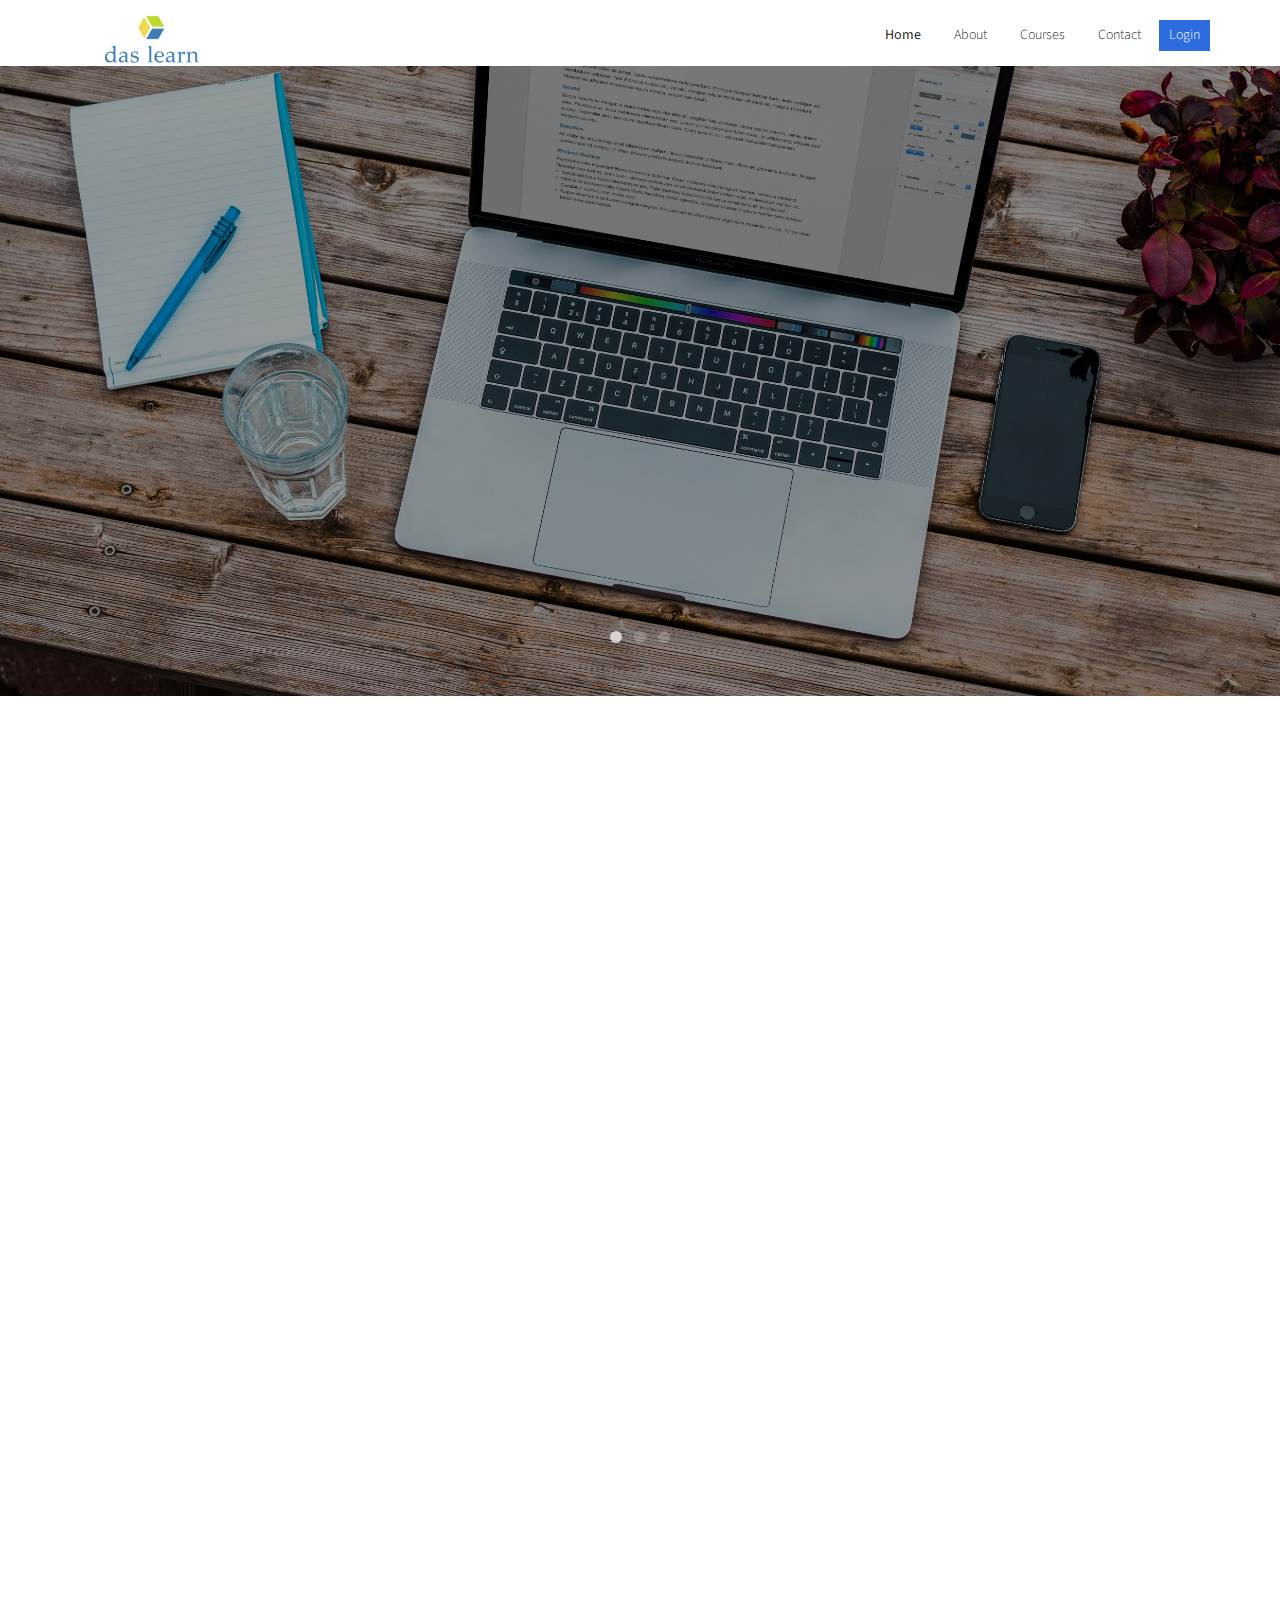
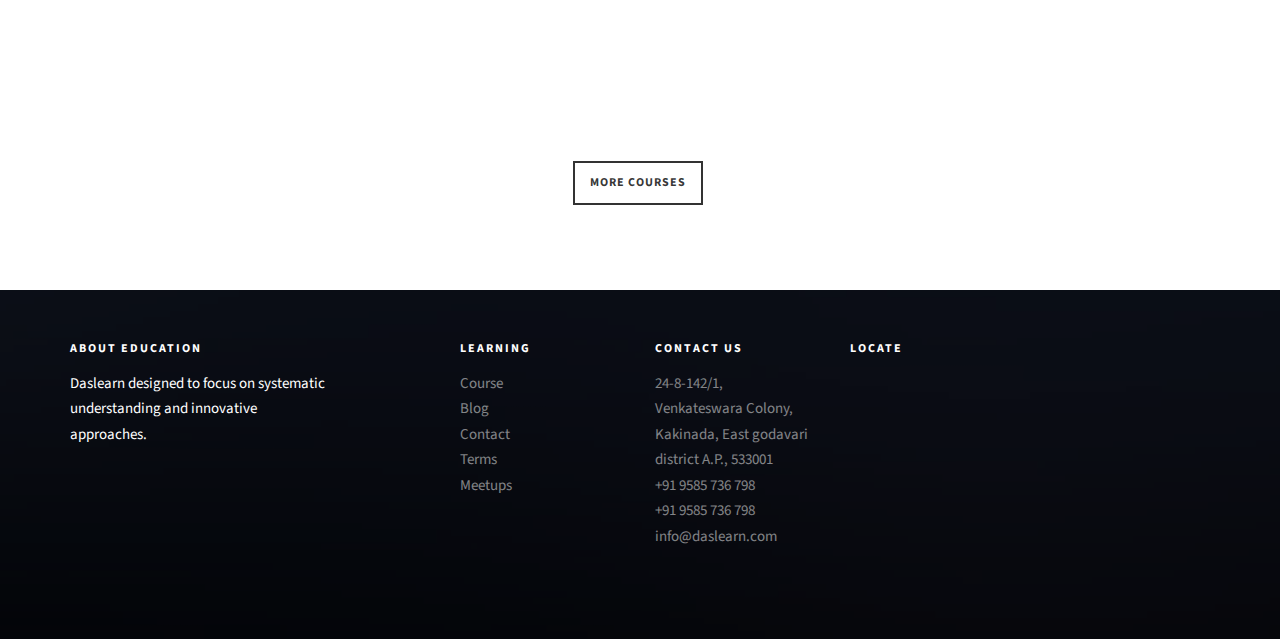
<file: index.html>
<!DOCTYPE html>
<html>
  <head>
    <meta charset="utf-8" />
    <meta http-equiv="X-UA-Compatible" content="IE=edge" />
    <title>Das Learn</title>
    <meta name="viewport" content="width=device-width, initial-scale=1" />
    <meta name="description" content="Education website" />
    <meta
      name="keywords"
      content="free website templates, free html5, free template, free bootstrap, free website template, html5, css3, mobile first, responsive"
    />
    <meta name="author" content="freehtml5.co" />
    <meta property="og:title" content="" />
    <meta property="og:image" content="" />
    <meta property="og:url" content="" />
    <meta property="og:site_name" content="" />
    <meta property="og:description" content="" />
    <meta name="twitter:title" content="" />
    <meta name="twitter:image" content="" />
    <meta name="twitter:url" content="" />
    <meta name="twitter:card" content="" />

    <link rel="icon" href="./images/DasLearn_logo.jpg" />
    <link
      href="https://fonts.googleapis.com/css?family=Source+Sans+Pro:300,400,600,700"
      rel="stylesheet"
    />
    <link
      href="https://fonts.googleapis.com/css?family=Roboto+Slab:300,400"
      rel="stylesheet"
    />

    <!-- Animate.css -->
    <link rel="stylesheet" href="css/animate.css" />
    <!-- Icomoon Icon Fonts-->
    <link rel="stylesheet" href="css/icomoon.css" />
    <!-- Bootstrap  -->
    <link rel="stylesheet" href="css/bootstrap.css" />

    <!-- Magnific Popup -->
    <link rel="stylesheet" href="css/magnific-popup.css" />

    <!-- Owl Carousel  -->
    <link rel="stylesheet" href="css/owl.carousel.min.css" />
    <link rel="stylesheet" href="css/owl.theme.default.min.css" />

    <!-- Flexslider  -->
    <link rel="stylesheet" href="css/flexslider.css" />

    <!-- Pricing -->
    <link rel="stylesheet" href="css/pricing.css" />

    <!-- Theme style  -->
    <link rel="stylesheet" href="css/style.css" />

    <!-- Modernizr JS -->
    <script src="js/modernizr-2.6.2.min.js"></script>
    <!-- FOR IE9 below -->
    <!--[if lt IE 9]>
      <script src="js/respond.min.js"></script>
    <![endif]-->
  </head>
  <body>
    <div class="fh5co-loader"></div>

    <div id="page">
      <nav class="fh5co-nav" role="navigation">
        <div class="top-menu">
          <div class="container">
            <div class="row top-menu-row">
              <div class="col-xs-2">
                <div id="fh5co-logo">
                  <a href="index.html"
                    ><img src="./images/DasLearn_logo.jpg" alt="logo" />
                  </a>
                </div>
              </div>
              <div class="col-xs-10 text-right menu-1">
                <ul>
                  <li class="active"><a href="index.html">Home</a></li>
                  <li><a href="about1.html">About</a></li>
                  <li><a href="courses.html">Courses</a></li>
                  <!-- <li><a href="teacher.html">Teacher</a></li> -->
                  <li><a href="contact.html">Contact</a></li>
                  <li class="btn-cta">
                    <a href="https://login.daslearn.com/" target="_blank"
                      ><span>Login</span></a
                    >
                  </li>
                  <!-- <li class="btn-cta">
                    <a href="#"><span>Make Payment</span></a>
                  </li> -->
                </ul>
              </div>
            </div>
          </div>
        </div>
      </nav>

      <aside id="fh5co-hero">
        <div class="flexslider">
          <ul class="slides">
            <li style="background-image: url(images/image1.jpg);">
              <div class="overlay-gradient"></div>
              <div class="container">
                <div class="row">
                  <div class="col-xs-12 col-md-8 col-md-offset-2 text-center slider-text">
                    <div class="slider-text-inner">
                      <h1>
                        Keeps Student Engaged in Learning Wherever They are.. 
                      </h1>
                      <h2>
                        Brought to you by
                        <a href="#" target="_blank">Das Learn</a>
                      </h2>
                      <p>
                        <a class="btn btn-primary btn-lg" href="courses.html"
                          >Start Learning Now!</a
                        >
                      </p>
                    </div>
                  </div>
                </div>
              </div>
            </li>
            <li style="background-image: url(images/image1.jpg);">
              <div class="overlay-gradient"></div>
              <div class="container">
                <div class="row">
                  <div class="col-xs-12 col-md-8 col-md-offset-2 text-center slider-text">
                    <div class="slider-text-inner">
                      <h1>
                        Keeps Student Engaged in Learning Wherever They are.. 
                      </h1>
                      <h2>
                        Brought to you by
                        <a href="#" target="_blank">Das Learn</a>
                      </h2>
                      <p>
                        <a
                          class="btn btn-primary btn-lg btn-learn"
                          href="courses.html"
                          >Start Learning Now!</a
                        >
                      </p>
                    </div>
                  </div>
                </div>
              </div>
            </li>
            <li style="background-image: url(images/image1.jpg);">
              <div class="overlay-gradient"></div>
              <div class="container">
                <div class="row">
                  <div class="col-xs-12 col-md-8 col-md-offset-2 text-center slider-text">
                    <div class="slider-text-inner">
                      <h1>Keeps Student Engaged in Learning Wherever They are.. </h1>
                      <h2>
                        Brought to you by
                        <a href="#" target="_blank">Das Learn</a>
                      </h2>
                      <p>
                        <a
                          class="btn btn-primary btn-lg btn-learn"
                          href="courses.html"
                          >Start Learning Now!</a
                        >
                      </p>
                    </div>
                  </div>
                </div>
              </div>
            </li>
          </ul>
        </div>
      </aside>

      <div id="fh5co-course">
        <div class="container">
          <div class="row animate-box">
            <div class="col-md-6 col-md-offset-3 text-center fh5co-heading">
              <h2>Our Course</h2>
              <p>
                Keeps Student Engaged in Learning Wherever They are.. 
              </p>
            </div>
          </div>
          <div class="row">
            <div class="col-md-6 animate-box">
              <div class="course">
                <a
                  href="#"
                  class="course-img"
                  style="background-image: url(images/cbse.jpg);"
                >
                </a>
                <div class="desc">
                  <h3><a href="#">CBSE</a></h3>
                  <p>
                    Class 9<br>
                    Class 10<br>
                    Class 11<br>
                    Class 12
                  </p>
                  <span
                    ><a href="#" class="btn btn-primary btn-sm btn-course"
                      >Take A Course</a
                    ></span
                  >
                </div>
              </div>
            </div>
            <div class="col-md-6 animate-box">
              <div class="course">
                <a
                  href="#"
                  class="course-img"
                  style="background-image: url(images/jee1.jpg);"
                >
                </a>
                <div class="desc">
                  <h3><a href="#">JEE</a></h3>
                  <p>
                    The Joint Entrance Examination is an engineering entrance assessment conducted for admission to various engineering colleges in India. It is constituted by two different examinations: the JEE Main and the JEE Advanced. 
                  </p>
                  <span
                    ><a href="#" class="btn btn-primary btn-sm btn-course"
                      >Take A Course</a
                    ></span
                  >
                  <a href="pdf/JEE.pdf" download>download</a>
                </div>
              </div>
            </div>
            <div class="col-md-6 animate-box">
              <div class="course">
                <a
                  href="#"
                  class="course-img"
                  style="background-image: url(images/neet.jpg);"
                >
                </a>
                <div class="desc">
                  <h3><a href="#">NEET</a></h3>
                  <p>
                    The National Eligibility cum Entrance Test is an entrance examination in India for students who wish to study undergraduate medical courses (MBBS) and dental courses (BDS) in government or private medical and dental colleges in India.
                  </p>
                  <span
                    ><a href="#" class="btn btn-primary btn-sm btn-course"
                      >Take A Course</a
                    ></span
                  >
                  <a href="pdf/NEET.pdf" download>download</a>
                </div>
              </div>
            </div>
            <div class="col-md-6 animate-box">
              <div class="course">
                <a
                  href="#"
                  class="course-img"
                  style="background-image: url(images/school.jpg);"
                >
                </a>
                <div class="desc">
                  <h3><a href="#">DSC</a></h3>
                  <p>
                    District Selection Committee known as DSC is an entrance examination by the state governments in India for recruitment of teachers.
                    All the Bachelor of Education or B.Ed graduates are eligible to take the test.
                  </p>
                  <span
                    ><a href="#" class="btn btn-primary btn-sm btn-course"
                      >Take A Course</a
                    ></span
                  >
                  <a href="pdf/DSC.pdf" download>download</a>
                </div>
              </div>
            </div>
          </div>
          <div class="row more-courses">
            <div class="col-md-12">
              <div class="course">
                <div class="desc">
                  <span
                    ><a
                      href="courses.html"
                      class="btn btn-primary btn-sm btn-course"
                      >More Courses</a
                    ></span
                  >
                </div>
              </div>
            </div>
          </div>
        </div>
      </div>

      <footer
        id="fh5co-footer"
        role="contentinfo"
        style="background-image: url(images/img_bg_4.jpg);"
      >
        <div class="overlay"></div>
        <div class="container">
          <div class="row row-pb-md">
            <div class="col-md-3 fh5co-widget">
              <h3>About Education</h3>
              <p>
                Daslearn designed to focus on systematic understanding and innovative approaches.
              </p>
            </div>
            <div class="col-md-2 col-sm-4 col-xs-6 col-md-push-1 fh5co-widget">
              <h3>Learning</h3>
              <ul class="fh5co-footer-links">
                <li><a href="#">Course</a></li>
                <li><a href="#">Blog</a></li>
                <li><a href="#">Contact</a></li>
                <li><a href="#">Terms</a></li>
                <li><a href="#">Meetups</a></li>
              </ul>
            </div>

            <div class="col-md-2 col-sm-4 col-xs-6 col-md-push-1 fh5co-widget">
              <h3>Contact Us</h3>
              <ul class="fh5co-footer-links">
                <li class="address">
                  <a href="#"
                    >24-8-142/1, <br>
                    Venkateswara Colony,<br>
                    Kakinada,  East godavari <br>
                    district A.P.,  533001</a
                  >
                </li>
                <li class="phone">
                  <a href="tel://9585 736 798">+91 9585 736 798</a>
                </li>
                <li class="phone">
                  <a href="tel://9585 736 798">+91 9585 736 798</a>
                </li>
                <li class="email">
                  <a href="mailto:iinfo@daslearn.com">info@daslearn.com</a>
                </li>
              </ul>
            </div>
            <div class="col-md-3 col-sm-4 col-xs-6 col-md-push-1 fh5co-widget">
              <h3>Locate</h3>
              <ul class="fh5co-footer-links">
                <li>
                  <iframe
                    src="https://www.google.com/maps/embed?pb=!1m18!1m12!1m3!1d16172.768975699682!2d82.21623191010858!3d16.9614930759626!2m3!1f0!2f0!3f0!3m2!1i1024!2i768!4f13.1!3m3!1m2!1s0x3a382807e6c55c3f%3A0xdb05448c1e1d4f9f!2sVenkateswara%20Colony%2C%20Kakinada%2C%20Andhra%20Pradesh%20533001!5e0!3m2!1sen!2sin!4v1600763405977!5m2!1sen!2sin"
                    width="100%"
                    height="100%"
                    frameborder="0"
                    style="border: 0;"
                    allowfullscreen=""
                    aria-hidden="false"
                    tabindex="0"
                  ></iframe>
                </li>
              </ul>
            </div>
          </div>
        </div>
      </footer>
    </div>

    <div class="gototop js-top">
      <a href="#" class="js-gotop"><i class="icon-arrow-up"></i></a>
    </div>

    <!-- jQuery -->
    <script src="js/jquery.min.js"></script>
    <!-- jQuery Easing -->
    <script src="js/jquery.easing.1.3.js"></script>
    <!-- Bootstrap -->
    <script src="js/bootstrap.min.js"></script>
    <!-- Waypoints -->
    <script src="js/jquery.waypoints.min.js"></script>
    <!-- Stellar Parallax -->
    <script src="js/jquery.stellar.min.js"></script>
    <!-- Carousel -->
    <script src="js/owl.carousel.min.js"></script>
    <!-- Flexslider -->
    <script src="js/jquery.flexslider-min.js"></script>
    <!-- countTo -->
    <script src="js/jquery.countTo.js"></script>
    <!-- Magnific Popup -->
    <script src="js/jquery.magnific-popup.min.js"></script>
    <script src="js/magnific-popup-options.js"></script>
    <!-- Count Down -->
    <script src="js/simplyCountdown.js"></script>
    <!-- Main -->
    <script src="js/main.js"></script>
    <script>
      var d = new Date(new Date().getTime() + 1000 * 120 * 120 * 2000);

      // default example
      simplyCountdown(".simply-countdown-one", {
        year: d.getFullYear(),
        month: d.getMonth() + 1,
        day: d.getDate(),
      });

      //jQuery example
      $("#simply-countdown-losange").simplyCountdown({
        year: d.getFullYear(),
        month: d.getMonth() + 1,
        day: d.getDate(),
        enableUtc: false,
      });
    </script>
  </body>
</html>
</file>
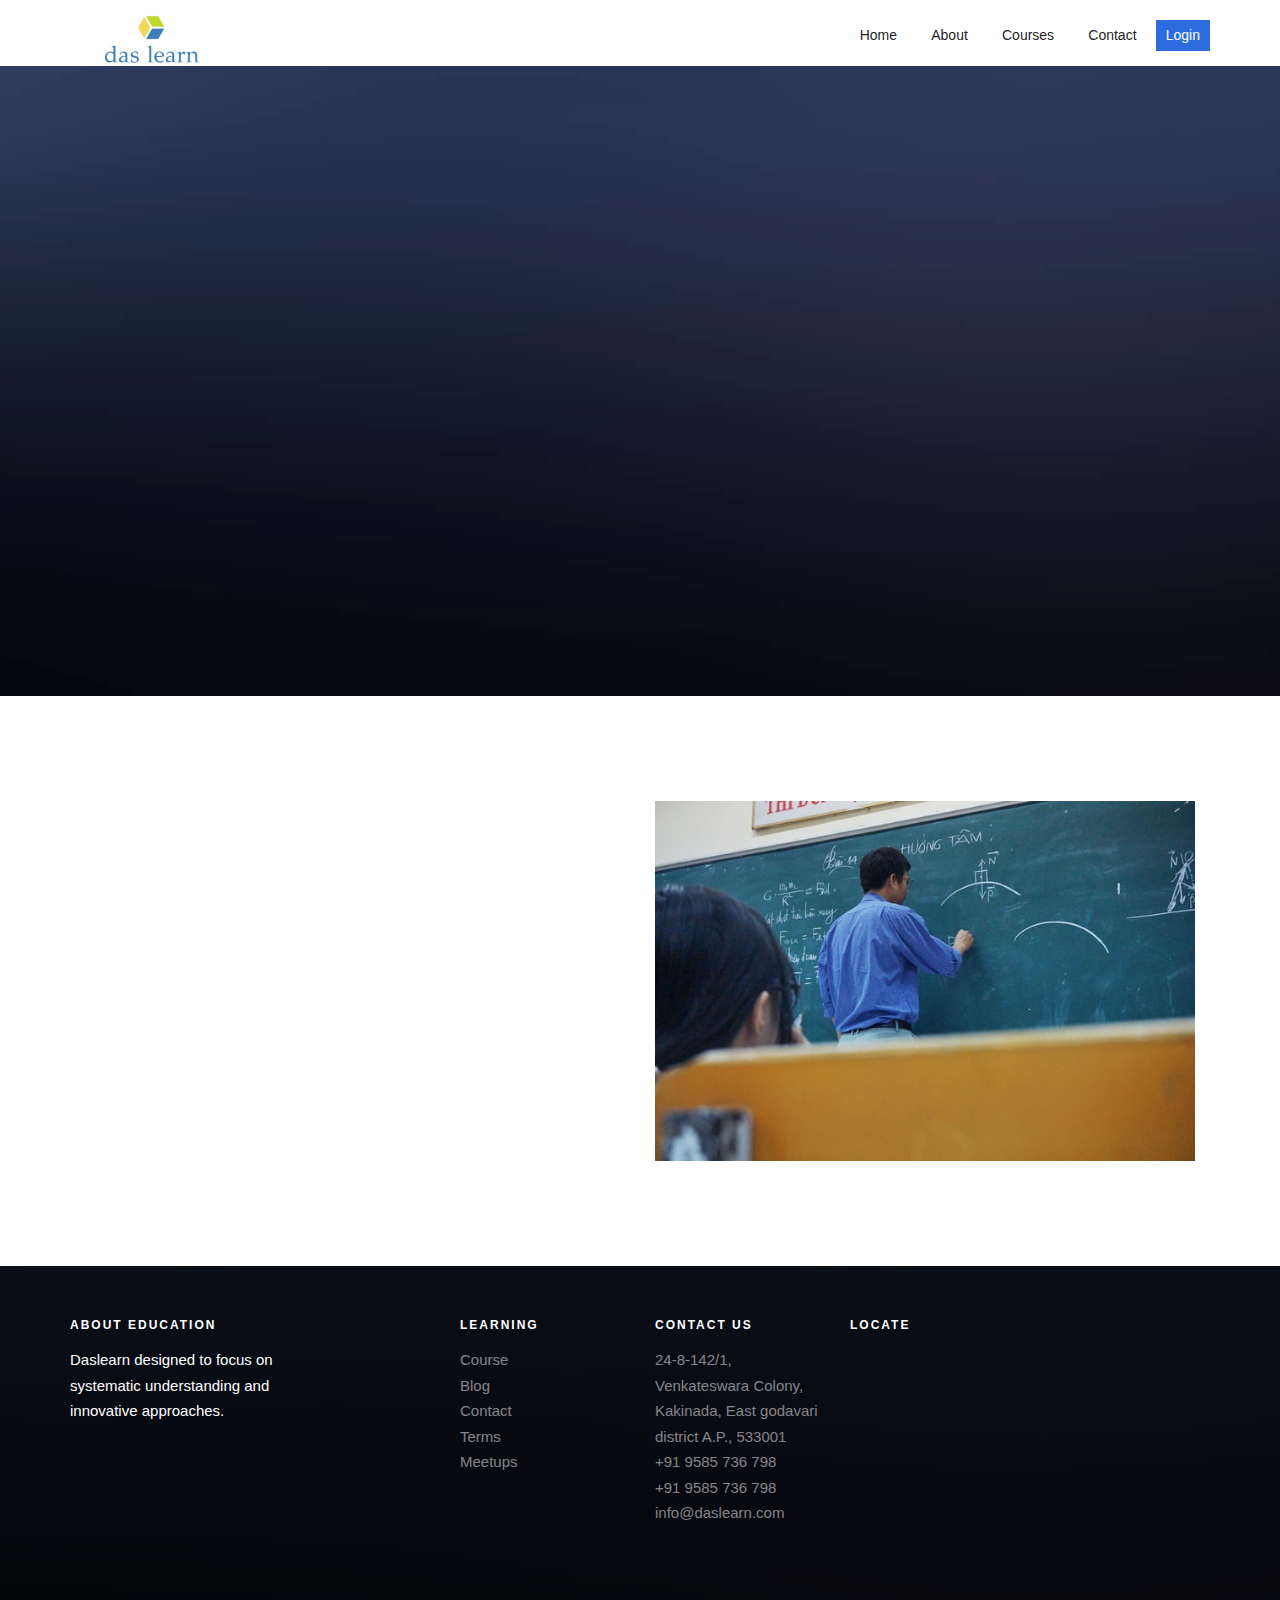
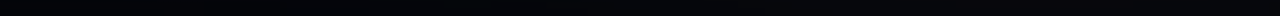
<file: about1.html>
<!DOCTYPE html>
<html>
  <head>
    <meta charset="utf-8" />
    <meta http-equiv="X-UA-Compatible" content="IE=edge" />
    <title>Das Learn</title>
    <meta name="viewport" content="width=device-width, initial-scale=1" />
    <meta
      name="description"
      content="Free HTML5 Website Template by freehtml5.co"
    />
    <meta
      name="keywords"
      content="free website templates, free html5, free template, free bootstrap, free website template, html5, css3, mobile first, responsive"
    />
    <meta name="author" content="freehtml5.co" />

    <meta property="og:title" content="" />
    <meta property="og:image" content="" />
    <meta property="og:url" content="" />
    <meta property="og:site_name" content="" />
    <meta property="og:description" content="" />
    <meta name="twitter:title" content="" />
    <meta name="twitter:image" content="" />
    <meta name="twitter:url" content="" />
    <meta name="twitter:card" content="" />

    <link rel="icon" href="./images/DasLearn_logo.jpg" />
    <link
      href="https://fonts.googleapis.com/css?family=Roboto+Slab:300,400"
      rel="stylesheet"
    />

    <!-- Animate.css -->
    <link rel="stylesheet" href="css/animate.css" />
    <!-- Icomoon Icon Fonts-->
    <link rel="stylesheet" href="css/icomoon.css" />
    <!-- Bootstrap  -->
    <link rel="stylesheet" href="css/bootstrap.css" />

    <!-- Magnific Popup -->
    <link rel="stylesheet" href="css/magnific-popup.css" />

    <!-- Owl Carousel  -->
    <link rel="stylesheet" href="css/owl.carousel.min.css" />
    <link rel="stylesheet" href="css/owl.theme.default.min.css" />

    <!-- Flexslider  -->
    <link rel="stylesheet" href="css/flexslider.css" />

    <!-- Pricing -->
    <link rel="stylesheet" href="css/pricing.css" />

    <!-- Theme style  -->
    <link rel="stylesheet" href="css/style.css" />

    <!-- Modernizr JS -->
    <script src="js/modernizr-2.6.2.min.js"></script>
    <!-- FOR IE9 below -->
    <!--[if lt IE 9]>
      <script src="js/respond.min.js"></script>
    <![endif]-->
  </head>
  <body>
    <div class="fh5co-loader"></div>

    <div id="page">
		<nav class="fh5co-nav" role="navigation">
			<div class="top-menu">
			  <div class="container">
				<div class="row top-menu-row">
				  <div class="col-xs-2">
					<div id="fh5co-logo">
					  <a href="index.html"
						><img src="./images/DasLearn_logo.jpg" alt="logo" />
					  </a>
					</div>
				  </div>
				  <div class="col-xs-10 text-right menu-1">
					<ul>
                      <li><a href="index.html">Home</a></li>
                      <li  class="active"><a href="about1.html">About</a></li>
					  <li><a href="courses.html">Courses</a></li>
					  <!-- <li><a href="teacher.html">Teacher</a></li> -->
					  <!-- <li><a href="about.html">About</a></li> -->
					  <li><a href="contact.html">Contact</a></li>
					  <li class="btn-cta">
						<a href="https://login.daslearn.com/" target="_blank"
						  ><span>Login</span></a
						>
					  </li>
					  <!-- <li class="btn-cta">
						<a href="#"><span>Make Payment</span></a>
					  </li> -->
					</ul>
				  </div>
				</div>
			  </div>
			</div>
		  </nav>

      <aside id="fh5co-hero">
        <div class="flexslider">
          <ul class="slides">
            <li style="background-image: url(images/img_bg_4.jpg);">
              <div class="overlay-gradient"></div>
              <div class="container">
                <div class="row">
                  <div class="col-xs-12  col-md-8 col-md-offset-2 text-center slider-text">
                    <div class="slider-text-inner">
                      <h1 class="heading-section">About Us</h1>
                      <!-- <h2>
                        Courses made by
                        <a href="#/" target="_blank"
                          >Das Learn</a
                        >
                      </h2> -->
                    </div>
                  </div>
                </div>
              </div>
            </li>
          </ul>
        </div>
      </aside>

      <div id="fh5co-about">
		<div class="container">
			<div class="col-md-6 animate-box">
				<span>About Us</span>
				<h2>Welcome to DAS LEARN</h2>
				<p>Daslearn is an online platform started in August 2020 by a team of experts in the courses of IIT-JEE,NEET & other Competitive Exams coaching specialized in individual Subjects (Mathematics, Physics, Chemistry, Biology).</p>
				<p>We are the only Cloud Platform of this time which provides Coaching(Tuition) for Science subjects (Mathematics, Physics, Chemistry, Biology) under one Portal. Also Conducting tests in same platform.</p>
				<p>Daslearn designed to focus on systematic understanding and innovative approaches.</p>
			</div>
			<div class="col-md-6">
				<img class="img-responsive" src="images/image2.jpg" alt="Free HTML5 Bootstrap Template">
			</div>
		</div>
	</div>

      <footer
        id="fh5co-footer"
        role="contentinfo"
        style="background-image: url(images/img_bg_4.jpg);"
      >
        <div class="overlay"></div>
        <div class="container">
          <div class="row row-pb-md">
            <div class="col-md-3 fh5co-widget">
              <h3>About Education</h3>
              <p>
                Daslearn designed to focus on systematic understanding and innovative approaches.
              </p>
            </div>
            <div class="col-md-2 col-sm-4 col-xs-6 col-md-push-1 fh5co-widget">
              <h3>Learning</h3>
              <ul class="fh5co-footer-links">
                <li><a href="#">Course</a></li>
                <li><a href="#">Blog</a></li>
                <li><a href="#">Contact</a></li>
                <li><a href="#">Terms</a></li>
                <li><a href="#">Meetups</a></li>
              </ul>
            </div>

            <div class="col-md-2 col-sm-4 col-xs-6 col-md-push-1 fh5co-widget">
              <h3>Contact Us</h3>
              <ul class="fh5co-footer-links">
                <li class="address">
                  <a href="#"
                    >24-8-142/1, <br>
                    Venkateswara Colony,<br>
                    Kakinada,  East godavari <br>
                    district A.P.,  533001</a
                  >
                </li>
                <li class="phone">
                  <a href="tel://9585 736 798">+91 9585 736 798</a>
                </li>
                <li class="phone">
                  <a href="tel://9585 736 798">+91 9585 736 798</a>
                </li>
                <li class="email">
                  <a href="mailto:iinfo@daslearn.com">info@daslearn.com</a>
                </li>
              </ul>
            </div>
            <div class="col-md-3 col-sm-4 col-xs-6 col-md-push-1 fh5co-widget">
              <h3>Locate</h3>
              <ul class="fh5co-footer-links">
                <li>
                  <iframe
                    src="https://www.google.com/maps/embed?pb=!1m18!1m12!1m3!1d16172.768975699682!2d82.21623191010858!3d16.9614930759626!2m3!1f0!2f0!3f0!3m2!1i1024!2i768!4f13.1!3m3!1m2!1s0x3a382807e6c55c3f%3A0xdb05448c1e1d4f9f!2sVenkateswara%20Colony%2C%20Kakinada%2C%20Andhra%20Pradesh%20533001!5e0!3m2!1sen!2sin!4v1600763405977!5m2!1sen!2sin"
                    width="100%"
                    height="100%"
                    frameborder="0"
                    style="border: 0;"
                    allowfullscreen=""
                    aria-hidden="false"
                    tabindex="0"
                  ></iframe>
                </li>
              </ul>
            </div>
          </div>
        </div>
      </footer>
    </div>

    <div class="gototop js-top">
      <a href="#" class="js-gotop"><i class="icon-arrow-up"></i></a>
    </div>

    <!-- jQuery -->
    <script src="js/jquery.min.js"></script>
    <!-- jQuery Easing -->
    <script src="js/jquery.easing.1.3.js"></script>
    <!-- Bootstrap -->
    <script src="js/bootstrap.min.js"></script>
    <!-- Waypoints -->
    <script src="js/jquery.waypoints.min.js"></script>
    <!-- Stellar Parallax -->
    <script src="js/jquery.stellar.min.js"></script>
    <!-- Carousel -->
    <script src="js/owl.carousel.min.js"></script>
    <!-- Flexslider -->
    <script src="js/jquery.flexslider-min.js"></script>
    <!-- countTo -->
    <script src="js/jquery.countTo.js"></script>
    <!-- Magnific Popup -->
    <script src="js/jquery.magnific-popup.min.js"></script>
    <script src="js/magnific-popup-options.js"></script>
    <!-- Count Down -->
    <script src="js/simplyCountdown.js"></script>
    <!-- Main -->
    <script src="js/main.js"></script>
    <script>
      var d = new Date(new Date().getTime() + 1000 * 120 * 120 * 2000);

      // default example
      simplyCountdown(".simply-countdown-one", {
        year: d.getFullYear(),
        month: d.getMonth() + 1,
        day: d.getDate(),
      });

      //jQuery example
      $("#simply-countdown-losange").simplyCountdown({
        year: d.getFullYear(),
        month: d.getMonth() + 1,
        day: d.getDate(),
        enableUtc: false,
      });
    </script>
  </body>
</html>
</file>
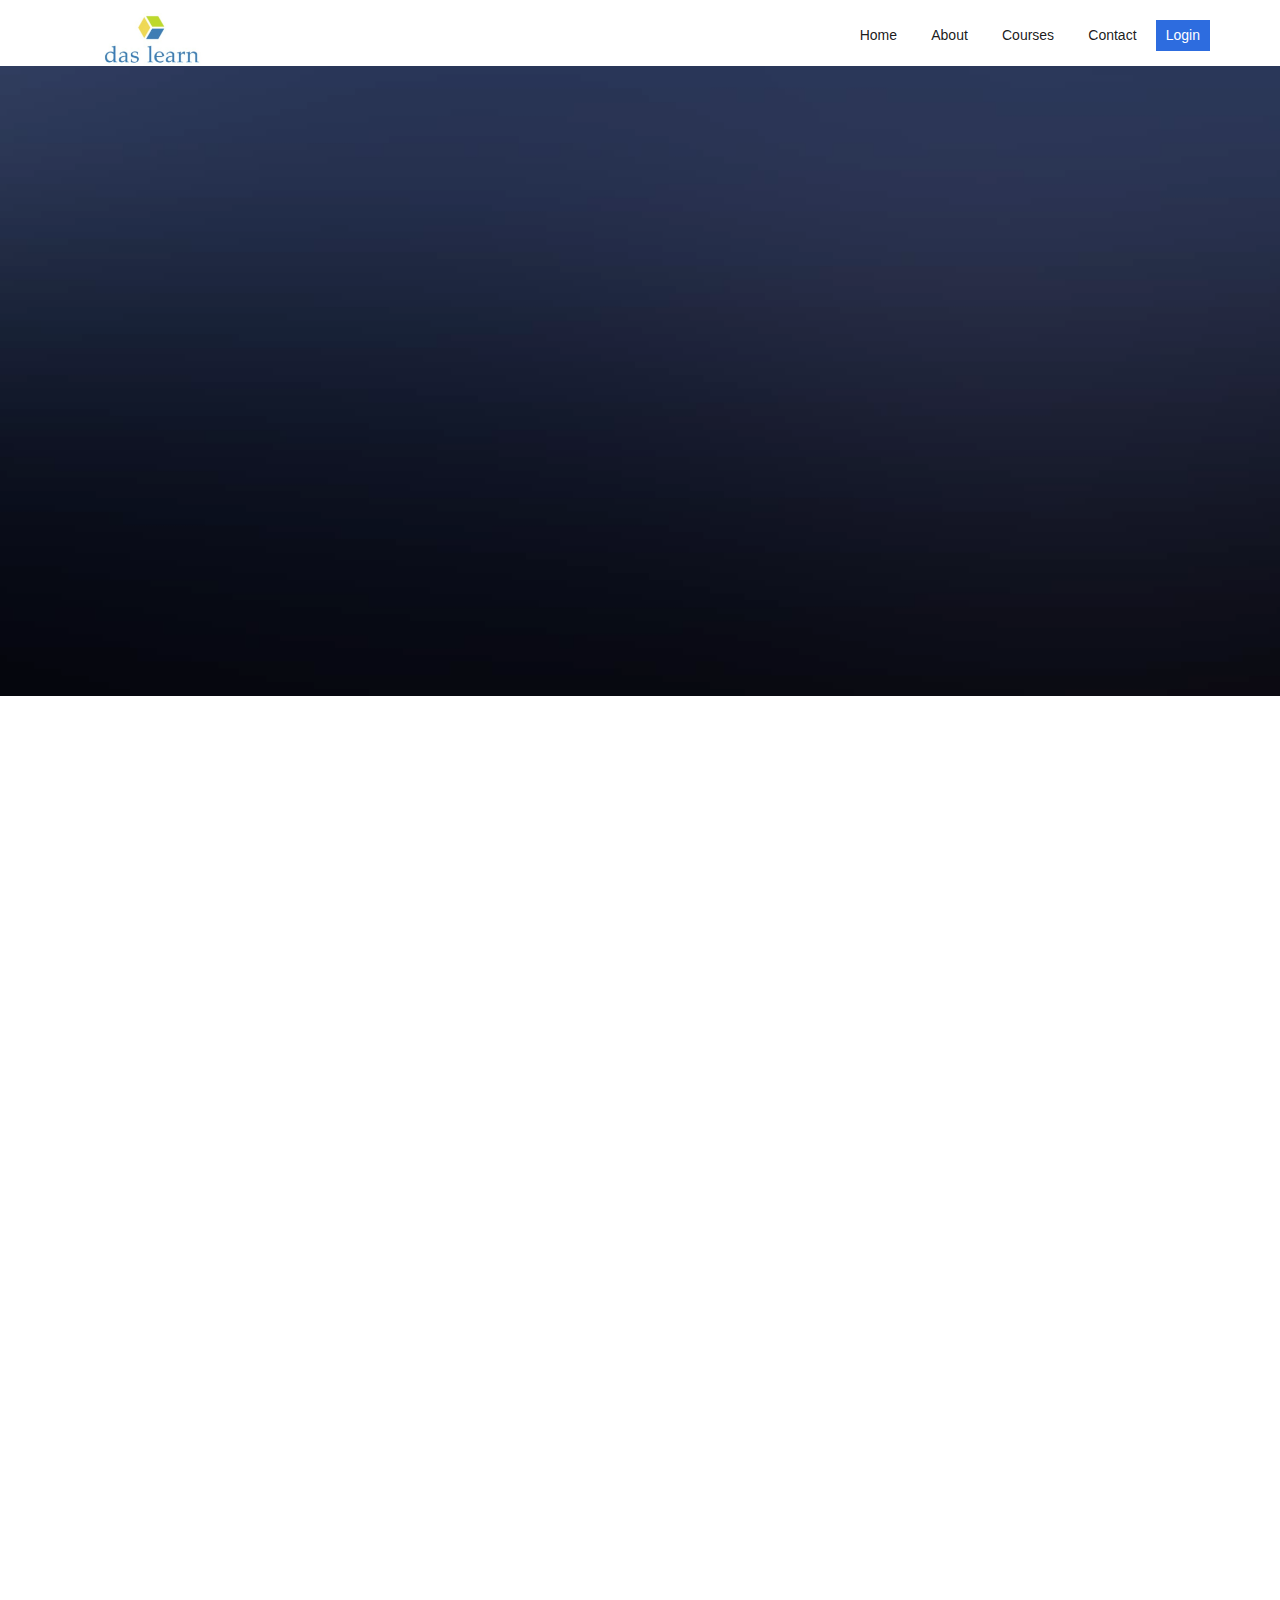
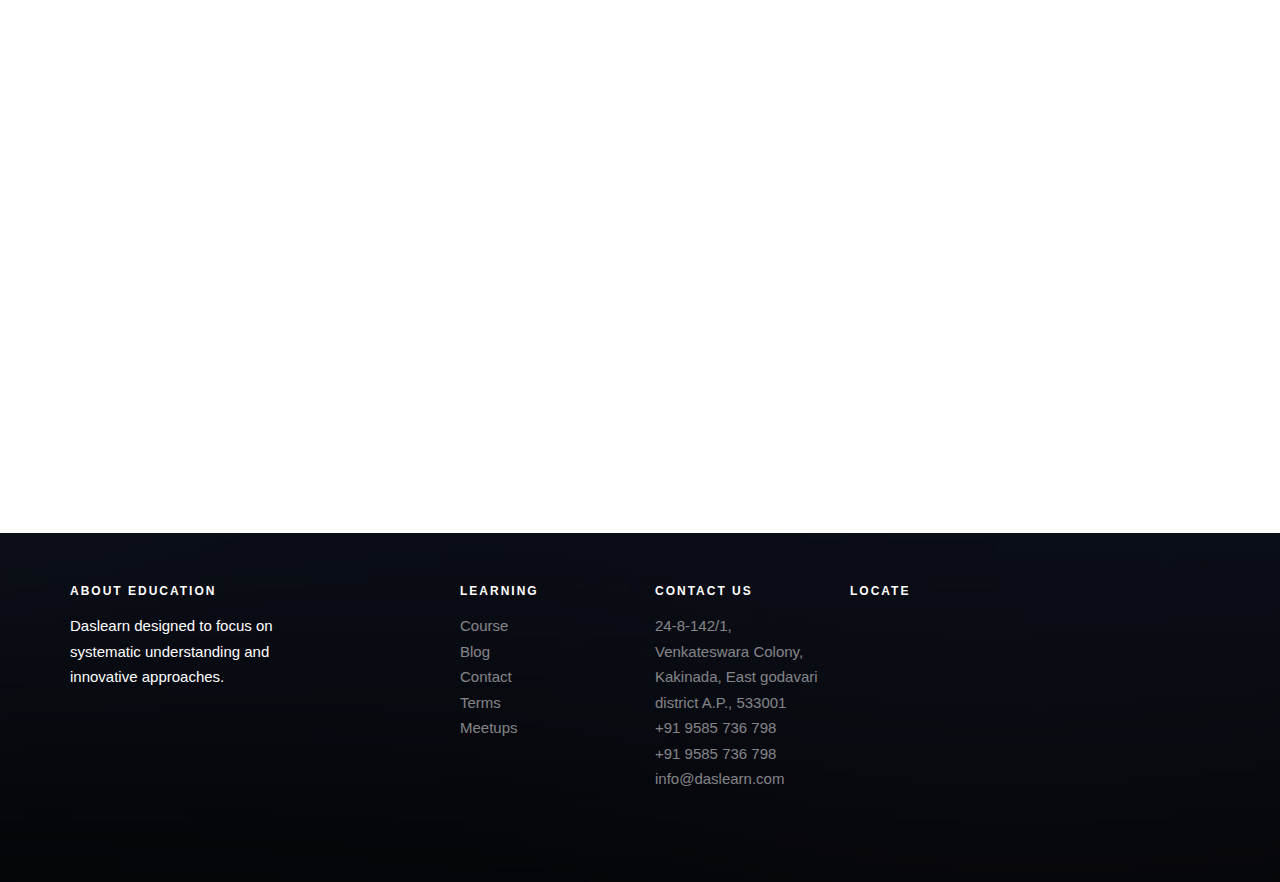
<file: courses.html>
<!DOCTYPE html>
<html>

<head>
  <meta charset="utf-8" />
  <meta http-equiv="X-UA-Compatible" content="IE=edge" />
  <title>Das Learn</title>
  <meta name="viewport" content="width=device-width, initial-scale=1" />
  <meta name="description" content="Free HTML5 Website Template by freehtml5.co" />
  <meta name="keywords"
    content="free website templates, free html5, free template, free bootstrap, free website template, html5, css3, mobile first, responsive" />
  <meta name="author" content="freehtml5.co" />

  <meta property="og:title" content="" />
  <meta property="og:image" content="" />
  <meta property="og:url" content="" />
  <meta property="og:site_name" content="" />
  <meta property="og:description" content="" />
  <meta name="twitter:title" content="" />
  <meta name="twitter:image" content="" />
  <meta name="twitter:url" content="" />
  <meta name="twitter:card" content="" />

  <link rel="icon" href="./images/DasLearn_logo.jpg" />
  <link href="https://fonts.googleapis.com/css?family=Roboto+Slab:300,400" rel="stylesheet" />

  <!-- Animate.css -->
  <link rel="stylesheet" href="css/animate.css" />
  <!-- Icomoon Icon Fonts-->
  <link rel="stylesheet" href="css/icomoon.css" />
  <!-- Bootstrap  -->
  <link rel="stylesheet" href="css/bootstrap.css" />

  <!-- Magnific Popup -->
  <link rel="stylesheet" href="css/magnific-popup.css" />

  <!-- Owl Carousel  -->
  <link rel="stylesheet" href="css/owl.carousel.min.css" />
  <link rel="stylesheet" href="css/owl.theme.default.min.css" />

  <!-- Flexslider  -->
  <link rel="stylesheet" href="css/flexslider.css" />

  <!-- Pricing -->
  <link rel="stylesheet" href="css/pricing.css" />

  <!-- Theme style  -->
  <link rel="stylesheet" href="css/style.css" />

  <!-- Modernizr JS -->
  <script src="js/modernizr-2.6.2.min.js"></script>
  <!-- FOR IE9 below -->
  <!--[if lt IE 9]>
      <script src="js/respond.min.js"></script>
    <![endif]-->
</head>

<body>
  <div class="fh5co-loader"></div>

  <div id="page">
    <nav class="fh5co-nav" role="navigation">
      <div class="top-menu">
        <div class="container">
          <div class="row top-menu-row">
            <div class="col-xs-2">
              <div id="fh5co-logo">
                <a href="index.html"><img src="./images/DasLearn_logo.jpg" alt="logo" />
                </a>
              </div>
            </div>
            <div class="col-xs-10 text-right menu-1">
              <ul>
                <li><a href="index.html">Home</a></li>
                <li><a href="about1.html">About</a></li>
                <li class="active"><a href="courses.html">Courses</a></li>
                <!-- <li><a href="teacher.html">Teacher</a></li> -->
                <!-- <li><a href="about.html">About</a></li> -->
                <li><a href="contact.html">Contact</a></li>
                <li class="btn-cta">
                  <a href="https://login.daslearn.com/" target="_blank"><span>Login</span></a>
                </li>
                <!-- <li class="btn-cta">
						<a href="#"><span>Make Payment</span></a>
					  </li> -->
              </ul>
            </div>
          </div>
        </div>
      </div>
    </nav>

    <aside id="fh5co-hero">
      <div class="flexslider">
        <ul class="slides">
          <li style="background-image: url(images/img_bg_4.jpg);">
            <div class="overlay-gradient"></div>
            <div class="container">
              <div class="row">
                <div class="col-xs-12  col-md-8 col-md-offset-2 text-center slider-text">
                  <div class="slider-text-inner">
                    <h1 class="heading-section">Our Courses</h1>
                    <h2>
                      Courses made by
                      <a href="#/" target="_blank">Das Learn</a>
                    </h2>
                  </div>
                </div>
              </div>
            </div>
          </li>
        </ul>
      </div>
    </aside>

    <div id="fh5co-course">
      <div class="container">
        <div class="row animate-box">
          <div class="col-md-6 col-md-offset-3 text-center fh5co-heading">
            <h2>Our Course</h2>
            <p>
              Keeps Student Engaged in Learning Wherever They are..
            </p>
          </div>
        </div>
        <div class="row">
          <div class="col-md-6 animate-box">
            <div class="course">
              <a href="#" class="course-img" style="background-image: url(images/cbse.jpg);">
              </a>
              <div class="desc">
                <h3><a href="#">CBSE</a></h3>
                <p>
                  Class 9<br>
                  Class 10<br>
                  Class 11<br>
                  Class 12
                </p>
                <span><a href="#" class="btn btn-primary btn-sm btn-course">Take A Course</a></span>
              </div>
            </div>
          </div>
          <div class="col-md-6 animate-box">
            <div class="course">
              <a href="#" class="course-img" style="background-image: url(images/jee1.jpg);">
              </a>
              <div class="desc">
                <h3><a href="#">JEE</a></h3>
                <p>
                  The Joint Entrance Examination is an engineering entrance assessment conducted for admission to
                  various engineering colleges in India.
                </p>
                <span><a href="#" class="btn btn-primary btn-sm btn-course">Take A Course</a></span>
                <a href="pdf/JEE.pdf" download>download</a>
              </div>
            </div>
          </div>
          <div class="col-md-6 animate-box">
            <div class="course">
              <a href="#" class="course-img" style="background-image: url(images/neet.jpg);">
              </a>
              <div class="desc">
                <h3><a href="#">NEET</a></h3>
                <p>
                  The National Eligibility cum Entrance Test is an entrance examination in India for students who wish
                  to study undergraduate medical courses (MBBS) and dental courses (BDS) in medical and dental colleges
                  in India.
                </p>
                <span><a href="#" class="btn btn-primary btn-sm btn-course">Take A Course</a></span>
                <a href="pdf/NEET.pdf" download>download</a>
              </div>
            </div>
          </div>
          <div class="col-md-6 animate-box">
            <div class="course">
              <a href="#" class="course-img" style="background-image: url(images/school.jpg);">
              </a>
              <div class="desc">
                <h3><a href="#">DSC</a></h3>
                <p>
                  District Selection Committee known as DSC is an entrance examination by the state governments in India
                  for recruitment of teachers.
                  All the Bachelor of Education or B.Ed graduates are eligible to take the test.
                </p>
                <span><a href="#" class="btn btn-primary btn-sm btn-course">Take A Course</a>

                </span>
                <a href="pdf/DSC.pdf" download>download</a>
              </div>
            </div>
          </div>
          <div class="col-md-6 animate-box">
            <div class="course">
              <a href="#" class="course-img" style="background-image: url(images/mathscience.jpg);">
              </a>
              <div class="desc">
                <h3><a href="#">Maths &amp; Science</a></h3>
                <p>
                  Math is frequently associated with science and is certainly relied upon by scientists — the pages of
                  any modern biology, chemistry, physics, geology, or psychology journal are peppered with calculations,
                  statistics, graphs, and mathematical models.
                </p>
                <span><a href="#" class="btn btn-primary btn-sm btn-course">Take A Course</a></span>
              </div>
            </div>
          </div>
          <div class="col-md-6 animate-box">
            <div class="course">
              <a href="#" class="course-img" style="background-image: url(images/sciencebulb.jpg);">
              </a>
              <div class="desc">
                <h3><a href="#">School Assistant</a></h3>
                <p>
                  District Selection Committee known as DSC is an entrance examination by the state governments in India
                  for recruitment of teachers.
                  All the Bachelor of Education or B.Ed graduates are eligible to take the test.
                </p>
                <span><a href="#" class="btn btn-primary btn-sm btn-course">Take A Course</a></span>
              </div>
            </div>
          </div>
        </div>
      </div>
    </div>

    <footer id="fh5co-footer" role="contentinfo" style="background-image: url(images/img_bg_4.jpg);">
      <div class="overlay"></div>
      <div class="container">
        <div class="row row-pb-md">
          <div class="col-md-3 fh5co-widget">
            <h3>About Education</h3>
            <p>
              Daslearn designed to focus on systematic understanding and innovative approaches.
            </p>
          </div>
          <div class="col-md-2 col-sm-4 col-xs-6 col-md-push-1 fh5co-widget">
            <h3>Learning</h3>
            <ul class="fh5co-footer-links">
              <li><a href="#">Course</a></li>
              <li><a href="#">Blog</a></li>
              <li><a href="#">Contact</a></li>
              <li><a href="#">Terms</a></li>
              <li><a href="#">Meetups</a></li>
            </ul>
          </div>

          <div class="col-md-2 col-sm-4 col-xs-6 col-md-push-1 fh5co-widget">
            <h3>Contact Us</h3>
            <ul class="fh5co-footer-links">
              <li class="address">
                <a href="#">24-8-142/1, <br>
                  Venkateswara Colony,<br>
                  Kakinada, East godavari <br>
                  district A.P., 533001</a>
              </li>
              <li class="phone">
                <a href="tel://9585 736 798">+91 9585 736 798</a>
              </li>
              <li class="phone">
                <a href="tel://9585 736 798">+91 9585 736 798</a>
              </li>
              <li class="email">
                <a href="mailto:iinfo@daslearn.com">info@daslearn.com</a>
              </li>
            </ul>
          </div>
          <div class="col-md-3 col-sm-4 col-xs-6 col-md-push-1 fh5co-widget">
            <h3>Locate</h3>
            <ul class="fh5co-footer-links">
              <li>
                <iframe
                  src="https://www.google.com/maps/embed?pb=!1m18!1m12!1m3!1d16172.768975699682!2d82.21623191010858!3d16.9614930759626!2m3!1f0!2f0!3f0!3m2!1i1024!2i768!4f13.1!3m3!1m2!1s0x3a382807e6c55c3f%3A0xdb05448c1e1d4f9f!2sVenkateswara%20Colony%2C%20Kakinada%2C%20Andhra%20Pradesh%20533001!5e0!3m2!1sen!2sin!4v1600763405977!5m2!1sen!2sin"
                  width="100%" height="100%" frameborder="0" style="border: 0;" allowfullscreen="" aria-hidden="false"
                  tabindex="0"></iframe>
              </li>
            </ul>
          </div>
        </div>
      </div>
    </footer>
  </div>

  <div class="gototop js-top">
    <a href="#" class="js-gotop"><i class="icon-arrow-up"></i></a>
  </div>

  <!-- jQuery -->
  <script src="js/jquery.min.js"></script>
  <!-- jQuery Easing -->
  <script src="js/jquery.easing.1.3.js"></script>
  <!-- Bootstrap -->
  <script src="js/bootstrap.min.js"></script>
  <!-- Waypoints -->
  <script src="js/jquery.waypoints.min.js"></script>
  <!-- Stellar Parallax -->
  <script src="js/jquery.stellar.min.js"></script>
  <!-- Carousel -->
  <script src="js/owl.carousel.min.js"></script>
  <!-- Flexslider -->
  <script src="js/jquery.flexslider-min.js"></script>
  <!-- countTo -->
  <script src="js/jquery.countTo.js"></script>
  <!-- Magnific Popup -->
  <script src="js/jquery.magnific-popup.min.js"></script>
  <script src="js/magnific-popup-options.js"></script>
  <!-- Count Down -->
  <script src="js/simplyCountdown.js"></script>
  <!-- Main -->
  <script src="js/main.js"></script>
  <script>
    var d = new Date(new Date().getTime() + 1000 * 120 * 120 * 2000);

    // default example
    simplyCountdown(".simply-countdown-one", {
      year: d.getFullYear(),
      month: d.getMonth() + 1,
      day: d.getDate(),
    });

    //jQuery example
    $("#simply-countdown-losange").simplyCountdown({
      year: d.getFullYear(),
      month: d.getMonth() + 1,
      day: d.getDate(),
      enableUtc: false,
    });
  </script>
</body>

</html>
</file>
<file: css/icomoon.css>
@font-face {
  font-family: 'icomoon';
  src:  url('fonts/icomoon.eot?6py85u');
  src:  url('fonts/icomoon.eot?6py85u#iefix') format('embedded-opentype'),
    url('fonts/icomoon.ttf?6py85u') format('truetype'),
    url('fonts/icomoon.woff?6py85u') format('woff'),
    url('fonts/icomoon.svg?6py85u#icomoon') format('svg');
  font-weight: normal;
  font-style: normal;
}

[class^="icon-"], [class*=" icon-"] {
  /* use !important to prevent issues with browser extensions that change fonts */
  font-family: 'icomoon' !important;
  speak: none;
  font-style: normal;
  font-weight: normal;
  font-variant: normal;
  text-transform: none;
  line-height: 1;

  /* Better Font Rendering =========== */
  -webkit-font-smoothing: antialiased;
  -moz-osx-font-smoothing: grayscale;
}

.icon-times:before {
  content: "\e930";
}
.icon-tick:before {
  content: "\e931";
}
.icon-plus:before {
  content: "\e932";
}
.icon-minus:before {
  content: "\e933";
}
.icon-equals:before {
  content: "\e934";
}
.icon-divide:before {
  content: "\e935";
}
.icon-chevron-right:before {
  content: "\e936";
}
.icon-chevron-left:before {
  content: "\e937";
}
.icon-arrow-right-thick:before {
  content: "\e938";
}
.icon-arrow-left-thick:before {
  content: "\e939";
}
.icon-th-small:before {
  content: "\e93a";
}
.icon-th-menu:before {
  content: "\e93b";
}
.icon-th-list:before {
  content: "\e93c";
}
.icon-th-large:before {
  content: "\e93d";
}
.icon-home:before {
  content: "\e93e";
}
.icon-arrow-forward:before {
  content: "\e93f";
}
.icon-arrow-back:before {
  content: "\e940";
}
.icon-rss:before {
  content: "\e941";
}
.icon-location:before {
  content: "\e942";
}
.icon-link:before {
  content: "\e943";
}
.icon-image:before {
  content: "\e944";
}
.icon-arrow-up-thick:before {
  content: "\e945";
}
.icon-arrow-down-thick:before {
  content: "\e946";
}
.icon-starburst:before {
  content: "\e947";
}
.icon-starburst-outline:before {
  content: "\e948";
}
.icon-star3:before {
  content: "\e949";
}
.icon-flow-children:before {
  content: "\e94a";
}
.icon-export:before {
  content: "\e94b";
}
.icon-delete2:before {
  content: "\e94c";
}
.icon-delete-outline:before {
  content: "\e94d";
}
.icon-cloud-storage:before {
  content: "\e94e";
}
.icon-wi-fi:before {
  content: "\e94f";
}
.icon-heart:before {
  content: "\e950";
}
.icon-flash:before {
  content: "\e951";
}
.icon-cancel:before {
  content: "\e952";
}
.icon-backspace:before {
  content: "\e953";
}
.icon-attachment:before {
  content: "\e954";
}
.icon-arrow-move:before {
  content: "\e955";
}
.icon-warning:before {
  content: "\e956";
}
.icon-user:before {
  content: "\e957";
}
.icon-radar:before {
  content: "\e958";
}
.icon-lock-open:before {
  content: "\e959";
}
.icon-lock-closed:before {
  content: "\e95a";
}
.icon-location-arrow:before {
  content: "\e95b";
}
.icon-info:before {
  content: "\e95c";
}
.icon-user-delete:before {
  content: "\e95d";
}
.icon-user-add:before {
  content: "\e95e";
}
.icon-media-pause:before {
  content: "\e95f";
}
.icon-group:before {
  content: "\e960";
}
.icon-chart-pie:before {
  content: "\e961";
}
.icon-chart-line:before {
  content: "\e962";
}
.icon-chart-bar:before {
  content: "\e963";
}
.icon-chart-area:before {
  content: "\e964";
}
.icon-video:before {
  content: "\e965";
}
.icon-point-of-interest:before {
  content: "\e966";
}
.icon-infinity:before {
  content: "\e967";
}
.icon-globe:before {
  content: "\e968";
}
.icon-eye:before {
  content: "\e969";
}
.icon-cog:before {
  content: "\e96a";
}
.icon-camera:before {
  content: "\e96b";
}
.icon-upload:before {
  content: "\e96c";
}
.icon-scissors:before {
  content: "\e96d";
}
.icon-refresh:before {
  content: "\e96e";
}
.icon-pin:before {
  content: "\e96f";
}
.icon-key:before {
  content: "\e970";
}
.icon-info-large:before {
  content: "\e971";
}
.icon-eject:before {
  content: "\e972";
}
.icon-download:before {
  content: "\e973";
}
.icon-zoom:before {
  content: "\e974";
}
.icon-zoom-out:before {
  content: "\e975";
}
.icon-zoom-in:before {
  content: "\e976";
}
.icon-sort-numerically:before {
  content: "\e977";
}
.icon-sort-alphabetically:before {
  content: "\e978";
}
.icon-input-checked:before {
  content: "\e979";
}
.icon-calender:before {
  content: "\e97a";
}
.icon-world2:before {
  content: "\e97b";
}
.icon-notes:before {
  content: "\e97c";
}
.icon-code:before {
  content: "\e97d";
}
.icon-arrow-sync:before {
  content: "\e97e";
}
.icon-arrow-shuffle:before {
  content: "\e97f";
}
.icon-arrow-repeat:before {
  content: "\e980";
}
.icon-arrow-minimise:before {
  content: "\e981";
}
.icon-arrow-maximise:before {
  content: "\e982";
}
.icon-arrow-loop:before {
  content: "\e983";
}
.icon-anchor:before {
  content: "\e984";
}
.icon-spanner:before {
  content: "\e985";
}
.icon-puzzle:before {
  content: "\e986";
}
.icon-power:before {
  content: "\e987";
}
.icon-plane:before {
  content: "\e988";
}
.icon-pi:before {
  content: "\e989";
}
.icon-phone:before {
  content: "\e98a";
}
.icon-microphone2:before {
  content: "\e98b";
}
.icon-media-rewind:before {
  content: "\e98c";
}
.icon-flag:before {
  content: "\e98d";
}
.icon-adjust-brightness:before {
  content: "\e98e";
}
.icon-waves:before {
  content: "\e98f";
}
.icon-social-twitter:before {
  content: "\e990";
}
.icon-social-facebook:before {
  content: "\e991";
}
.icon-social-dribbble:before {
  content: "\e992";
}
.icon-media-stop:before {
  content: "\e993";
}
.icon-media-record:before {
  content: "\e994";
}
.icon-media-play:before {
  content: "\e995";
}
.icon-media-fast-forward:before {
  content: "\e996";
}
.icon-media-eject:before {
  content: "\e997";
}
.icon-social-vimeo:before {
  content: "\e998";
}
.icon-social-tumbler:before {
  content: "\e999";
}
.icon-social-skype:before {
  content: "\e99a";
}
.icon-social-pinterest:before {
  content: "\e99b";
}
.icon-social-linkedin:before {
  content: "\e99c";
}
.icon-social-last-fm:before {
  content: "\e99d";
}
.icon-social-github:before {
  content: "\e99e";
}
.icon-social-flickr:before {
  content: "\e99f";
}
.icon-at:before {
  content: "\e9a0";
}
.icon-times-outline:before {
  content: "\e9a1";
}
.icon-plus-outline:before {
  content: "\e9a2";
}
.icon-minus-outline:before {
  content: "\e9a3";
}
.icon-tick-outline:before {
  content: "\e9a4";
}
.icon-th-large-outline:before {
  content: "\e9a5";
}
.icon-equals-outline:before {
  content: "\e9a6";
}
.icon-divide-outline:before {
  content: "\e9a7";
}
.icon-chevron-right-outline:before {
  content: "\e9a8";
}
.icon-chevron-left-outline:before {
  content: "\e9a9";
}
.icon-arrow-right-outline:before {
  content: "\e9aa";
}
.icon-arrow-left-outline:before {
  content: "\e9ab";
}
.icon-th-small-outline:before {
  content: "\e9ac";
}
.icon-th-menu-outline:before {
  content: "\e9ad";
}
.icon-th-list-outline:before {
  content: "\e9ae";
}
.icon-news2:before {
  content: "\e9b1";
}
.icon-home-outline:before {
  content: "\e9b2";
}
.icon-arrow-up-outline:before {
  content: "\e9b3";
}
.icon-arrow-forward-outline:before {
  content: "\e9b4";
}
.icon-arrow-down-outline:before {
  content: "\e9b5";
}
.icon-arrow-back-outline:before {
  content: "\e9b6";
}
.icon-trash3:before {
  content: "\e9b7";
}
.icon-rss-outline:before {
  content: "\e9b8";
}
.icon-message:before {
  content: "\e9b9";
}
.icon-location-outline:before {
  content: "\e9ba";
}
.icon-link-outline:before {
  content: "\e9bb";
}
.icon-image-outline:before {
  content: "\e9bc";
}
.icon-export-outline:before {
  content: "\e9bd";
}
.icon-cross:before {
  content: "\e9be";
}
.icon-wi-fi-outline:before {
  content: "\e9bf";
}
.icon-star-outline:before {
  content: "\e9c0";
}
.icon-media-pause-outline:before {
  content: "\e9c1";
}
.icon-mail:before {
  content: "\e9c2";
}
.icon-heart-outline:before {
  content: "\e9c3";
}
.icon-flash-outline:before {
  content: "\e9c4";
}
.icon-cancel-outline:before {
  content: "\e9c5";
}
.icon-beaker:before {
  content: "\e9c6";
}
.icon-arrow-move-outline:before {
  content: "\e9c7";
}
.icon-watch2:before {
  content: "\e9c8";
}
.icon-warning-outline:before {
  content: "\e9c9";
}
.icon-time:before {
  content: "\e9ca";
}
.icon-radar-outline:before {
  content: "\e9cb";
}
.icon-lock-open-outline:before {
  content: "\e9cc";
}
.icon-location-arrow-outline:before {
  content: "\e9cd";
}
.icon-info-outline:before {
  content: "\e9ce";
}
.icon-backspace-outline:before {
  content: "\e9cf";
}
.icon-attachment-outline:before {
  content: "\e9d0";
}
.icon-user-outline:before {
  content: "\e9d1";
}
.icon-user-delete-outline:before {
  content: "\e9d2";
}
.icon-user-add-outline:before {
  content: "\e9d3";
}
.icon-lock-closed-outline:before {
  content: "\e9d4";
}
.icon-group-outline:before {
  content: "\e9d5";
}
.icon-chart-pie-outline:before {
  content: "\e9d6";
}
.icon-chart-line-outline:before {
  content: "\e9d7";
}
.icon-chart-bar-outline:before {
  content: "\e9d8";
}
.icon-chart-area-outline:before {
  content: "\e9d9";
}
.icon-video-outline:before {
  content: "\e9da";
}
.icon-point-of-interest-outline:before {
  content: "\e9db";
}
.icon-map:before {
  content: "\e9dc";
}
.icon-key-outline:before {
  content: "\e9dd";
}
.icon-infinity-outline:before {
  content: "\e9de";
}
.icon-globe-outline:before {
  content: "\e9df";
}
.icon-eye-outline:before {
  content: "\e9e0";
}
.icon-cog-outline:before {
  content: "\e9e1";
}
.icon-camera-outline:before {
  content: "\e9e2";
}
.icon-upload-outline:before {
  content: "\e9e3";
}
.icon-support:before {
  content: "\e9e4";
}
.icon-scissors-outline:before {
  content: "\e9e5";
}
.icon-refresh-outline:before {
  content: "\e9e6";
}
.icon-info-large-outline:before {
  content: "\e9e7";
}
.icon-eject-outline:before {
  content: "\e9e8";
}
.icon-download-outline:before {
  content: "\e9e9";
}
.icon-battery-mid:before {
  content: "\e9ea";
}
.icon-battery-low:before {
  content: "\e9eb";
}
.icon-battery-high:before {
  content: "\e9ec";
}
.icon-zoom-outline:before {
  content: "\e9ed";
}
.icon-zoom-out-outline:before {
  content: "\e9ee";
}
.icon-zoom-in-outline:before {
  content: "\e9ef";
}
.icon-tag3:before {
  content: "\e9f0";
}
.icon-tabs-outline:before {
  content: "\e9f1";
}
.icon-pin-outline:before {
  content: "\e9f2";
}
.icon-message-typing:before {
  content: "\e9f3";
}
.icon-directions:before {
  content: "\e9f4";
}
.icon-battery-full:before {
  content: "\e9f5";
}
.icon-battery-charge:before {
  content: "\e9f6";
}
.icon-pipette:before {
  content: "\e9f7";
}
.icon-pencil:before {
  content: "\e9f8";
}
.icon-folder:before {
  content: "\e9f9";
}
.icon-folder-delete:before {
  content: "\e9fa";
}
.icon-folder-add:before {
  content: "\e9fb";
}
.icon-edit:before {
  content: "\e9fc";
}
.icon-document:before {
  content: "\e9fd";
}
.icon-document-delete:before {
  content: "\e9fe";
}
.icon-document-add:before {
  content: "\e9ff";
}
.icon-brush:before {
  content: "\ea00";
}
.icon-thumbs-up:before {
  content: "\ea01";
}
.icon-thumbs-down:before {
  content: "\ea02";
}
.icon-pen:before {
  content: "\ea03";
}
.icon-sort-numerically-outline:before {
  content: "\ea04";
}
.icon-sort-alphabetically-outline:before {
  content: "\ea05";
}
.icon-social-last-fm-circular:before {
  content: "\ea06";
}
.icon-social-github-circular:before {
  content: "\ea07";
}
.icon-compass:before {
  content: "\ea08";
}
.icon-bookmark:before {
  content: "\ea09";
}
.icon-input-checked-outline:before {
  content: "\ea0a";
}
.icon-code-outline:before {
  content: "\ea0b";
}
.icon-calender-outline:before {
  content: "\ea0c";
}
.icon-business-card:before {
  content: "\ea0d";
}
.icon-arrow-up:before {
  content: "\ea0e";
}
.icon-arrow-sync-outline:before {
  content: "\ea0f";
}
.icon-arrow-right:before {
  content: "\ea10";
}
.icon-arrow-repeat-outline:before {
  content: "\ea11";
}
.icon-arrow-loop-outline:before {
  content: "\ea12";
}
.icon-arrow-left:before {
  content: "\ea13";
}
.icon-flow-switch:before {
  content: "\ea14";
}
.icon-flow-parallel:before {
  content: "\ea15";
}
.icon-flow-merge:before {
  content: "\ea16";
}
.icon-document-text:before {
  content: "\ea17";
}
.icon-clipboard:before {
  content: "\ea18";
}
.icon-calculator:before {
  content: "\ea19";
}
.icon-arrow-minimise-outline:before {
  content: "\ea1a";
}
.icon-arrow-maximise-outline:before {
  content: "\ea1b";
}
.icon-arrow-down:before {
  content: "\ea1c";
}
.icon-gift:before {
  content: "\ea1d";
}
.icon-film:before {
  content: "\ea1e";
}
.icon-database:before {
  content: "\ea1f";
}
.icon-bell:before {
  content: "\ea20";
}
.icon-anchor-outline:before {
  content: "\ea21";
}
.icon-adjust-contrast:before {
  content: "\ea22";
}
.icon-world-outline:before {
  content: "\ea23";
}
.icon-shopping-bag:before {
  content: "\ea24";
}
.icon-power-outline:before {
  content: "\ea25";
}
.icon-notes-outline:before {
  content: "\ea26";
}
.icon-device-tablet:before {
  content: "\ea27";
}
.icon-device-phone:before {
  content: "\ea28";
}
.icon-device-laptop:before {
  content: "\ea29";
}
.icon-device-desktop:before {
  content: "\ea2a";
}
.icon-briefcase:before {
  content: "\ea2b";
}
.icon-stopwatch:before {
  content: "\ea2c";
}
.icon-spanner-outline:before {
  content: "\ea2d";
}
.icon-puzzle-outline:before {
  content: "\ea2e";
}
.icon-printer:before {
  content: "\ea2f";
}
.icon-pi-outline:before {
  content: "\ea30";
}
.icon-lightbulb:before {
  content: "\ea31";
}
.icon-flag-outline:before {
  content: "\ea32";
}
.icon-contacts:before {
  content: "\ea33";
}
.icon-archive2:before {
  content: "\ea34";
}
.icon-weather-stormy:before {
  content: "\ea35";
}
.icon-weather-shower:before {
  content: "\ea36";
}
.icon-weather-partly-sunny:before {
  content: "\ea37";
}
.icon-weather-downpour:before {
  content: "\ea38";
}
.icon-weather-cloudy:before {
  content: "\ea39";
}
.icon-plane-outline:before {
  content: "\ea3a";
}
.icon-phone-outline:before {
  content: "\ea3b";
}
.icon-microphone-outline:before {
  content: "\ea3c";
}
.icon-weather-windy:before {
  content: "\ea3d";
}
.icon-weather-windy-cloudy:before {
  content: "\ea3e";
}
.icon-weather-sunny:before {
  content: "\ea3f";
}
.icon-weather-snow:before {
  content: "\ea40";
}
.icon-weather-night:before {
  content: "\ea41";
}
.icon-media-stop-outline:before {
  content: "\ea42";
}
.icon-media-rewind-outline:before {
  content: "\ea43";
}
.icon-media-record-outline:before {
  content: "\ea44";
}
.icon-media-play-outline:before {
  content: "\ea45";
}
.icon-media-fast-forward-outline:before {
  content: "\ea46";
}
.icon-media-eject-outline:before {
  content: "\ea47";
}
.icon-wine:before {
  content: "\ea48";
}
.icon-waves-outline:before {
  content: "\ea49";
}
.icon-ticket:before {
  content: "\ea4a";
}
.icon-tags:before {
  content: "\ea4b";
}
.icon-plug:before {
  content: "\ea4c";
}
.icon-headphones:before {
  content: "\ea4d";
}
.icon-credit-card:before {
  content: "\ea4e";
}
.icon-coffee:before {
  content: "\ea4f";
}
.icon-book:before {
  content: "\ea50";
}
.icon-beer:before {
  content: "\ea51";
}
.icon-volume2:before {
  content: "\ea52";
}
.icon-volume-up:before {
  content: "\ea53";
}
.icon-volume-mute:before {
  content: "\ea54";
}
.icon-volume-down:before {
  content: "\ea55";
}
.icon-social-vimeo-circular:before {
  content: "\ea56";
}
.icon-social-twitter-circular:before {
  content: "\ea57";
}
.icon-social-pinterest-circular:before {
  content: "\ea58";
}
.icon-social-linkedin-circular:before {
  content: "\ea59";
}
.icon-social-facebook-circular:before {
  content: "\ea5a";
}
.icon-social-dribbble-circular:before {
  content: "\ea5b";
}
.icon-tree:before {
  content: "\ea5c";
}
.icon-thermometer2:before {
  content: "\ea5d";
}
.icon-social-tumbler-circular:before {
  content: "\ea5e";
}
.icon-social-skype-outline:before {
  content: "\ea5f";
}
.icon-social-flickr-circular:before {
  content: "\ea60";
}
.icon-social-at-circular:before {
  content: "\ea61";
}
.icon-shopping-cart:before {
  content: "\ea62";
}
.icon-messages:before {
  content: "\ea63";
}
.icon-leaf:before {
  content: "\ea64";
}
.icon-feather:before {
  content: "\ea65";
}
.icon-eye2:before {
  content: "\e064";
}
.icon-paper-clip:before {
  content: "\e065";
}
.icon-mail5:before {
  content: "\e066";
}
.icon-toggle:before {
  content: "\e067";
}
.icon-layout:before {
  content: "\e068";
}
.icon-link2:before {
  content: "\e069";
}
.icon-bell2:before {
  content: "\e06a";
}
.icon-lock3:before {
  content: "\e06b";
}
.icon-unlock:before {
  content: "\e06c";
}
.icon-ribbon2:before {
  content: "\e06d";
}
.icon-image2:before {
  content: "\e06e";
}
.icon-signal:before {
  content: "\e06f";
}
.icon-target3:before {
  content: "\e070";
}
.icon-clipboard3:before {
  content: "\e071";
}
.icon-clock3:before {
  content: "\e072";
}
.icon-watch:before {
  content: "\e073";
}
.icon-air-play:before {
  content: "\e074";
}
.icon-camera3:before {
  content: "\e075";
}
.icon-video2:before {
  content: "\e076";
}
.icon-disc:before {
  content: "\e077";
}
.icon-printer3:before {
  content: "\e078";
}
.icon-monitor:before {
  content: "\e079";
}
.icon-server:before {
  content: "\e07a";
}
.icon-cog2:before {
  content: "\e07b";
}
.icon-heart3:before {
  content: "\e07c";
}
.icon-paragraph:before {
  content: "\e07d";
}
.icon-align-justify:before {
  content: "\e07e";
}
.icon-align-left:before {
  content: "\e07f";
}
.icon-align-center:before {
  content: "\e080";
}
.icon-align-right:before {
  content: "\e081";
}
.icon-book2:before {
  content: "\e082";
}
.icon-layers2:before {
  content: "\e083";
}
.icon-stack2:before {
  content: "\e084";
}
.icon-stack-2:before {
  content: "\e085";
}
.icon-paper:before {
  content: "\e086";
}
.icon-paper-stack:before {
  content: "\e087";
}
.icon-search3:before {
  content: "\e088";
}
.icon-zoom-in2:before {
  content: "\e089";
}
.icon-zoom-out2:before {
  content: "\e08a";
}
.icon-reply2:before {
  content: "\e08b";
}
.icon-circle-plus:before {
  content: "\e08c";
}
.icon-circle-minus:before {
  content: "\e08d";
}
.icon-circle-check:before {
  content: "\e08e";
}
.icon-circle-cross:before {
  content: "\e08f";
}
.icon-square-plus:before {
  content: "\e090";
}
.icon-square-minus:before {
  content: "\e091";
}
.icon-square-check:before {
  content: "\e092";
}
.icon-square-cross:before {
  content: "\e093";
}
.icon-microphone:before {
  content: "\e094";
}
.icon-record:before {
  content: "\e095";
}
.icon-skip-back:before {
  content: "\e096";
}
.icon-rewind:before {
  content: "\e097";
}
.icon-play4:before {
  content: "\e098";
}
.icon-pause3:before {
  content: "\e099";
}
.icon-stop3:before {
  content: "\e09a";
}
.icon-fast-forward:before {
  content: "\e09b";
}
.icon-skip-forward:before {
  content: "\e09c";
}
.icon-shuffle2:before {
  content: "\e09d";
}
.icon-repeat:before {
  content: "\e09e";
}
.icon-folder2:before {
  content: "\e09f";
}
.icon-umbrella:before {
  content: "\e0a0";
}
.icon-moon:before {
  content: "\e0a1";
}
.icon-thermometer:before {
  content: "\e0a2";
}
.icon-drop:before {
  content: "\e0a3";
}
.icon-sun2:before {
  content: "\e0a4";
}
.icon-cloud3:before {
  content: "\e0a5";
}
.icon-cloud-upload2:before {
  content: "\e0a6";
}
.icon-cloud-download2:before {
  content: "\e0a7";
}
.icon-upload4:before {
  content: "\e0a8";
}
.icon-download4:before {
  content: "\e0a9";
}
.icon-location3:before {
  content: "\e0aa";
}
.icon-location-2:before {
  content: "\e0ab";
}
.icon-map3:before {
  content: "\e0ac";
}
.icon-battery:before {
  content: "\e0ad";
}
.icon-head:before {
  content: "\e0ae";
}
.icon-briefcase3:before {
  content: "\e0af";
}
.icon-speech-bubble:before {
  content: "\e0b0";
}
.icon-anchor2:before {
  content: "\e0b1";
}
.icon-globe2:before {
  content: "\e0b2";
}
.icon-box:before {
  content: "\e0b3";
}
.icon-reload:before {
  content: "\e0b4";
}
.icon-share3:before {
  content: "\e0b5";
}
.icon-marquee:before {
  content: "\e0b6";
}
.icon-marquee-plus:before {
  content: "\e0b7";
}
.icon-marquee-minus:before {
  content: "\e0b8";
}
.icon-tag:before {
  content: "\e0b9";
}
.icon-power2:before {
  content: "\e0ba";
}
.icon-command2:before {
  content: "\e0bb";
}
.icon-alt:before {
  content: "\e0bc";
}
.icon-esc:before {
  content: "\e0bd";
}
.icon-bar-graph:before {
  content: "\e0be";
}
.icon-bar-graph-2:before {
  content: "\e0bf";
}
.icon-pie-graph:before {
  content: "\e0c0";
}
.icon-star:before {
  content: "\e0c1";
}
.icon-arrow-left3:before {
  content: "\e0c2";
}
.icon-arrow-right3:before {
  content: "\e0c3";
}
.icon-arrow-up3:before {
  content: "\e0c4";
}
.icon-arrow-down3:before {
  content: "\e0c5";
}
.icon-volume:before {
  content: "\e0c6";
}
.icon-mute:before {
  content: "\e0c7";
}
.icon-content-right:before {
  content: "\e100";
}
.icon-content-left:before {
  content: "\e101";
}
.icon-grid2:before {
  content: "\e102";
}
.icon-grid-2:before {
  content: "\e103";
}
.icon-columns:before {
  content: "\e104";
}
.icon-loader:before {
  content: "\e105";
}
.icon-bag:before {
  content: "\e106";
}
.icon-ban:before {
  content: "\e107";
}
.icon-flag3:before {
  content: "\e108";
}
.icon-trash:before {
  content: "\e109";
}
.icon-expand2:before {
  content: "\e110";
}
.icon-contract:before {
  content: "\e111";
}
.icon-maximize:before {
  content: "\e112";
}
.icon-minimize:before {
  content: "\e113";
}
.icon-plus2:before {
  content: "\e114";
}
.icon-minus2:before {
  content: "\e115";
}
.icon-check:before {
  content: "\e116";
}
.icon-cross2:before {
  content: "\e117";
}
.icon-move:before {
  content: "\e118";
}
.icon-delete:before {
  content: "\e119";
}
.icon-menu5:before {
  content: "\e120";
}
.icon-archive:before {
  content: "\e121";
}
.icon-inbox:before {
  content: "\e122";
}
.icon-outbox:before {
  content: "\e123";
}
.icon-file:before {
  content: "\e124";
}
.icon-file-add:before {
  content: "\e125";
}
.icon-file-subtract:before {
  content: "\e126";
}
.icon-help:before {
  content: "\e127";
}
.icon-open:before {
  content: "\e128";
}
.icon-ellipsis:before {
  content: "\e129";
}
.icon-heart4:before {
  content: "\e900";
}
.icon-cloud4:before {
  content: "\e901";
}
.icon-star2:before {
  content: "\e902";
}
.icon-tv2:before {
  content: "\e903";
}
.icon-sound:before {
  content: "\e904";
}
.icon-video3:before {
  content: "\e905";
}
.icon-trash2:before {
  content: "\e906";
}
.icon-user2:before {
  content: "\e907";
}
.icon-key3:before {
  content: "\e908";
}
.icon-search4:before {
  content: "\e909";
}
.icon-settings:before {
  content: "\e90a";
}
.icon-camera4:before {
  content: "\e90b";
}
.icon-tag2:before {
  content: "\e90c";
}
.icon-lock4:before {
  content: "\e90d";
}
.icon-bulb:before {
  content: "\e90e";
}
.icon-pen2:before {
  content: "\e90f";
}
.icon-diamond:before {
  content: "\e910";
}
.icon-display2:before {
  content: "\e911";
}
.icon-location4:before {
  content: "\e912";
}
.icon-eye3:before {
  content: "\e913";
}
.icon-bubble3:before {
  content: "\e914";
}
.icon-stack3:before {
  content: "\e915";
}
.icon-cup:before {
  content: "\e916";
}
.icon-phone3:before {
  content: "\e917";
}
.icon-news:before {
  content: "\e918";
}
.icon-mail6:before {
  content: "\e919";
}
.icon-like:before {
  content: "\e91a";
}
.icon-photo:before {
  content: "\e91b";
}
.icon-note:before {
  content: "\e91c";
}
.icon-clock4:before {
  content: "\e91d";
}
.icon-paperplane:before {
  content: "\e91e";
}
.icon-params:before {
  content: "\e91f";
}
.icon-banknote:before {
  content: "\e920";
}
.icon-data:before {
  content: "\e921";
}
.icon-music2:before {
  content: "\e922";
}
.icon-megaphone2:before {
  content: "\e923";
}
.icon-study:before {
  content: "\e924";
}
.icon-lab2:before {
  content: "\e925";
}
.icon-food:before {
  content: "\e926";
}
.icon-t-shirt:before {
  content: "\e927";
}
.icon-fire2:before {
  content: "\e928";
}
.icon-clip:before {
  content: "\e929";
}
.icon-shop:before {
  content: "\e92a";
}
.icon-calendar3:before {
  content: "\e92b";
}
.icon-wallet2:before {
  content: "\e92c";
}
.icon-vynil:before {
  content: "\e92d";
}
.icon-truck2:before {
  content: "\e92e";
}
.icon-world:before {
  content: "\e92f";
}
.icon-spinner6:before {
  content: "\e9af";
}
.icon-spinner7:before {
  content: "\e9b0";
}
.icon-amazon:before {
  content: "\eab7";
}
.icon-google:before {
  content: "\eab8";
}
.icon-google2:before {
  content: "\eab9";
}
.icon-google3:before {
  content: "\eaba";
}
.icon-google-plus:before {
  content: "\eabb";
}
.icon-google-plus2:before {
  content: "\eabc";
}
.icon-google-plus3:before {
  content: "\eabd";
}
.icon-hangouts:before {
  content: "\eabe";
}
.icon-google-drive:before {
  content: "\eabf";
}
.icon-facebook2:before {
  content: "\eac0";
}
.icon-facebook22:before {
  content: "\eac1";
}
.icon-instagram:before {
  content: "\eac2";
}
.icon-whatsapp:before {
  content: "\eac3";
}
.icon-spotify:before {
  content: "\eac4";
}
.icon-telegram:before {
  content: "\eac5";
}
.icon-twitter2:before {
  content: "\eac6";
}
.icon-vine:before {
  content: "\eac7";
}
.icon-vk:before {
  content: "\eac8";
}
.icon-renren:before {
  content: "\eac9";
}
.icon-sina-weibo:before {
  content: "\eaca";
}
.icon-rss2:before {
  content: "\eacb";
}
.icon-rss22:before {
  content: "\eacc";
}
.icon-youtube:before {
  content: "\eacd";
}
.icon-youtube2:before {
  content: "\eace";
}
.icon-twitch:before {
  content: "\eacf";
}
.icon-vimeo:before {
  content: "\ead0";
}
.icon-vimeo2:before {
  content: "\ead1";
}
.icon-lanyrd:before {
  content: "\ead2";
}
.icon-flickr:before {
  content: "\ead3";
}
.icon-flickr2:before {
  content: "\ead4";
}
.icon-flickr3:before {
  content: "\ead5";
}
.icon-flickr4:before {
  content: "\ead6";
}
.icon-dribbble2:before {
  content: "\ead7";
}
.icon-behance:before {
  content: "\ead8";
}
.icon-behance2:before {
  content: "\ead9";
}
.icon-deviantart:before {
  content: "\eada";
}
.icon-500px:before {
  content: "\eadb";
}
.icon-steam:before {
  content: "\eadc";
}
.icon-steam2:before {
  content: "\eadd";
}
.icon-dropbox:before {
  content: "\eade";
}
.icon-onedrive:before {
  content: "\eadf";
}
.icon-github:before {
  content: "\eae0";
}
.icon-npm:before {
  content: "\eae1";
}
.icon-basecamp:before {
  content: "\eae2";
}
.icon-trello:before {
  content: "\eae3";
}
.icon-wordpress:before {
  content: "\eae4";
}
.icon-joomla:before {
  content: "\eae5";
}
.icon-ello:before {
  content: "\eae6";
}
.icon-blogger:before {
  content: "\eae7";
}
.icon-blogger2:before {
  content: "\eae8";
}
.icon-tumblr2:before {
  content: "\eae9";
}
.icon-tumblr22:before {
  content: "\eaea";
}
.icon-yahoo:before {
  content: "\eaeb";
}
.icon-yahoo2:before {
  content: "\eaec";
}
.icon-tux:before {
  content: "\eaed";
}
.icon-appleinc:before {
  content: "\eaee";
}
.icon-finder:before {
  content: "\eaef";
}
.icon-android:before {
  content: "\eaf0";
}
.icon-windows:before {
  content: "\eaf1";
}
.icon-windows8:before {
  content: "\eaf2";
}
.icon-soundcloud:before {
  content: "\eaf3";
}
.icon-soundcloud2:before {
  content: "\eaf4";
}
.icon-skype:before {
  content: "\eaf5";
}
.icon-reddit:before {
  content: "\eaf6";
}
.icon-hackernews:before {
  content: "\eaf7";
}
.icon-wikipedia:before {
  content: "\eaf8";
}
.icon-linkedin2:before {
  content: "\eaf9";
}
.icon-linkedin22:before {
  content: "\eafa";
}
.icon-lastfm:before {
  content: "\eafb";
}
.icon-lastfm2:before {
  content: "\eafc";
}
.icon-delicious:before {
  content: "\eafd";
}
.icon-stumbleupon:before {
  content: "\eafe";
}
.icon-stumbleupon2:before {
  content: "\eaff";
}
.icon-stackoverflow:before {
  content: "\eb00";
}
.icon-pinterest:before {
  content: "\eb01";
}
.icon-pinterest2:before {
  content: "\eb02";
}
.icon-xing:before {
  content: "\eb03";
}
.icon-xing2:before {
  content: "\eb04";
}
.icon-flattr:before {
  content: "\eb05";
}
.icon-foursquare:before {
  content: "\eb06";
}
.icon-yelp:before {
  content: "\eb07";
}
.icon-paypal:before {
  content: "\eb08";
}
.icon-chrome:before {
  content: "\eb09";
}
.icon-firefox:before {
  content: "\eb0a";
}
.icon-IE:before {
  content: "\eb0b";
}
.icon-edge:before {
  content: "\eb0c";
}
.icon-safari:before {
  content: "\eb0d";
}
.icon-opera:before {
  content: "\eb0e";
}
.icon-file-pdf:before {
  content: "\eb0f";
}
.icon-file-openoffice:before {
  content: "\eb10";
}
.icon-file-word:before {
  content: "\eb11";
}
.icon-file-excel:before {
  content: "\eb12";
}
.icon-libreoffice:before {
  content: "\eb13";
}
.icon-html-five:before {
  content: "\eb14";
}
.icon-html-five2:before {
  content: "\eb15";
}
.icon-css3:before {
  content: "\eb16";
}
.icon-git:before {
  content: "\eb17";
}
.icon-codepen:before {
  content: "\eb18";
}
.icon-svg:before {
  content: "\eb19";
}
.icon-IcoMoon:before {
  content: "\eb1a";
}
</file>
<file: css/pricing.css>
/* Common styles */

.pricing {
	display: -webkit-flex;
	display: flex;
	-webkit-flex-wrap: wrap;
	flex-wrap: wrap;
	-webkit-justify-content: center;
	justify-content: center;
	width: 100%;
	margin: 0 auto 3em;
}

.pricing__item {
	position: relative;
	display: -webkit-flex;
	display: flex;
	-webkit-flex-direction: column;
	flex-direction: column;
	-webkit-align-items: stretch;
	align-items: stretch;
	text-align: center;
	-webkit-flex: 0 1 330px;
	flex: 0 1 330px;
	
	background: #fff;
	/*-webkit-box-shadow: 0px 2px 5px 0px rgba(0,0,0,0.06);
	-moz-box-shadow: 0px 2px 5px 0px rgba(0,0,0,0.06);
	box-shadow: 0px 2px 5px 0px rgba(0,0,0,0.06);*/
}

.pricing__feature-list {
	text-align: left;
}

.pricing__action {
	color: inherit;
	border: none;
	background: none;
	width: 100%;
}

.pricing__action:focus {
	outline: none;
}

/* Individual styles */

/* Rabten */
.pricing--rabten .pricing__item {
	/*padding: 2em 4em;*/
	cursor: default;
	color: #262b38;
	/*max-width: 320px;*/
}

.pricing--rabten .pricing__item:nth-child(2) {
	border-right: 1px solid rgba(139, 144, 157, 0.18);
	border-left: 1px solid rgba(139, 144, 157, 0.18);
}

.pricing--rabten .pricing__title {
	font-size: 18px;
	margin: 0 0;
}

.pricing--rabten .icon {
	font-size: 2.5em;
	color: #8b909d;
	-webkit-transition: color 0.3s;
	transition: color 0.3s;
}

.pricing--rabten .pricing__item:hover .icon {
	color: #FF9000;
}

.pricing--rabten .pricing__price {
	font-size: 3em;
	font-weight: 400;
	/*margin: 0.5em 0 0.75em;*/
	overflow: hidden;
	padding: .1em 0;
	background: rgba(0,0,0,.03)
}

.pricing--rabten .pricing__currency {
	font-size: 20px;
	vertical-align: super;
}

.pricing--rabten .pricing__period {
	font-size: 0.35em;
	color: #8b909d;
}

.pricing--rabten .pricing__anim {
	display: inline-block;
	position: relative;
}

.pricing--rabten .pricing__item:hover .pricing__anim {
	-webkit-animation: moveUp 0.4s forwards;
	animation: moveUp 0.4s forwards;
	-webkit-animation-timing-function: cubic-bezier(0.7, 0, 0.3, 1);
	animation-timing-function: cubic-bezier(0.7, 0, 0.3, 1);
}

.pricing--rabten .pricing__item:hover .pricing__anim--2 {
	-webkit-animation-delay: 0.05s;
	animation-delay: 0.05s;
}

@-webkit-keyframes moveUp {
	50% { -webkit-transform: translate3d(0,-100%,0); transform: translate3d(0,-100%,0); }
	51% { opacity: 0; -webkit-transform: translate3d(0,-100%,0); transform: translate3d(0,-100%,0); }
	52% { opacity: 1; -webkit-transform: translate3d(0,100%,0); transform: translate3d(0,100%,0); }
	100% { -webkit-transform: translate3d(0,0,0); transform: translate3d(0,0,0); }
}

@keyframes moveUp {
	50% { -webkit-transform: translate3d(0,-100%,0); transform: translate3d(0,-100%,0); }
	51% { opacity: 0; -webkit-transform: translate3d(0,-100%,0); transform: translate3d(0,-100%,0); }
	52% { opacity: 1; -webkit-transform: translate3d(0,100%,0); transform: translate3d(0,100%,0); }
	100% { -webkit-transform: translate3d(0,0,0); transform: translate3d(0,0,0); }
}

.pricing--rabten .pricing__sentence {
	margin: 0 0 1em 0;
	padding: 0 0 0.5em;
	color: #8b909d;
	font-size: 14px;
}

.pricing--rabten .pricing__feature-list {
	font-size: 16px;
	margin: 0;
	/*padding: 0.25em 0 2.5em;*/
	list-style: none;
	text-align: center;
	color: #8b909d;
	padding: 0 0 2em 0;
}

.pricing--rabten .pricing__action {
	width: 60%
	margin: 0 auto;
	font-weight: bold;
	text-transform: uppercase;;
	letter-spacing: 1px;
	margin-top: auto;
	padding: 1.4em 1em;
	color: rgba(0,0,0,.8);
	border-radius: 1px;
	border: 2px solid rgba(0,0,0,.8);
	/*background: #2D6CDF;*/
	-webkit-transition: background-color 0.3s;
	transition: background-color 0.3s;
	font-size: 12px;
}

.pricing--rabten .pricing__action:hover,
.pricing--rabten .pricing__action:focus {
	background-color: rgba(0,0,0,.8);
	color: #fff;
}

@media screen and (max-width: 60em) {
	/*.pricing--rabten .pricing__item {
		max-width: none;
		width: 90%;
		flex: none;
		border: none !important;
		opacity: 1 !important;
	}*/
}
</file>
<file: css/style.css>
@font-face {
  font-family: "icomoon";
  src: url("../fonts/icomoon/icomoon.eot?srf3rx");
  src: url("../fonts/icomoon/icomoon.eot?srf3rx#iefix")
      format("embedded-opentype"),
    url("../fonts/icomoon/icomoon.ttf?srf3rx") format("truetype"),
    url("../fonts/icomoon/icomoon.woff?srf3rx") format("woff"),
    url("../fonts/icomoon/icomoon.svg?srf3rx#icomoon") format("svg");
  font-weight: normal;
  font-style: normal;
}
/* =======================================================
*
* 	Template Style 
*
* ======================================================= */
body {
  font-family: "Source Sans Pro", Arial, sans-serif;
  font-weight: 400;
  font-size: 15px;
  line-height: 1.7;
  color: #828282;
  background: #fff;
}

#page {
  position: relative;
  overflow-x: hidden;
  width: 100%;
  height: 100%;
  -webkit-transition: 0.5s;
  -o-transition: 0.5s;
  transition: 0.5s;
}
.offcanvas #page {
  overflow: hidden;
  position: absolute;
}
.offcanvas #page:after {
  -webkit-transition: 2s;
  -o-transition: 2s;
  transition: 2s;
  position: absolute;
  top: 0;
  right: 0;
  bottom: 0;
  left: 0;
  z-index: 101;
  background: rgba(0, 0, 0, 0.7);
  content: "";
}

a {
  color: #2d6cdf;
  -webkit-transition: 0.5s;
  -o-transition: 0.5s;
  transition: 0.5s;
}
a:hover,
a:active,
a:focus {
  color: #2d6cdf;
  outline: none;
  text-decoration: none;
}

p {
  margin-bottom: 20px;
}

h1,
h2,
h3,
h4,
h5,
h6,
figure {
  color: #000;
  font-family: "Roboto Slab", serif;
  font-weight: 400;
  margin: 0 0 20px 0;
}

::-webkit-selection {
  color: #fff;
  background: #2d6cdf;
}

::-moz-selection {
  color: #fff;
  background: #2d6cdf;
}

::selection {
  color: #fff;
  background: #2d6cdf;
}

.fh5co-nav {
  width: 100%;
  padding: 0;
  z-index: 1001;
}
.fh5co-nav .top-menu {
  /* padding: 22px 0; */
}

.top-menu-row {
  display: flex;
  align-items: center;
}
.fh5co-nav .top {
  border-bottom: 1px solid rgba(0, 0, 0, 0.08);
  padding: 0px 0;
  margin-bottom: 0;
}
.fh5co-nav .top .num,
.fh5co-nav .top .fh5co-social,
.fh5co-nav .top .site {
  display: inline-block;
  margin: 0;
  padding: 5px 12px;
}
@media screen and (max-width: 768px) {
  .fh5co-nav .top .num,
  .fh5co-nav .top .fh5co-social,
  .fh5co-nav .top .site {
    padding: 5px 10px;
  }
}
.fh5co-nav .top .site {
  float: left;
  font-weight: 300;
  margin-top: 0px;
  border-left: 1px solid rgba(0, 0, 0, 0.08);
  border-right: 1px solid rgba(0, 0, 0, 0.08);
}
@media screen and (max-width: 480px) {
  .fh5co-nav .top .site {
    display: none;
  }
}
.fh5co-nav .top .num {
  color: rgba(0, 0, 0, 0.6);
  font-size: 13px;
  letter-spacing: 0px;
  border-left: 1px solid rgba(0, 0, 0, 0.08);
}
.fh5co-nav .top .fh5co-social {
  margin: 0;
  border-left: 1px solid rgba(0, 0, 0, 0.08);
  border-right: 1px solid rgba(0, 0, 0, 0.08);
}
.fh5co-nav .top .fh5co-social li {
  font-size: 14px;
  display: inline-block;
}
.fh5co-nav .top .fh5co-social li a {
  padding: 7px 7px;
}
.fh5co-nav .top .fh5co-social li a i {
  font-size: 14px;
}
.fh5co-nav #fh5co-logo {
  font-size: 24px;
  margin: 0;
  padding: 0;
  text-transform: uppercase;
  font-weight: bold;
  font-weight: 700;
  font-family: "Source Sans Pro", Arial, sans-serif;
}
.fh5co-nav #fh5co-logo a {
  color: #000;
  position: relative;
  padding-left: 25px;
}
.fh5co-nav #fh5co-logo a span {
  color: #000;
}
.fh5co-nav #fh5co-logo a i {
  position: absolute;
  top: 5px;
  left: 0;
}

.fh5co-nav #fh5co-logo a img {
  width: 120px;
}
@media screen and (max-width: 768px) {
  .fh5co-nav .menu-1 {
    display: none;
  }
}
.fh5co-nav ul {
  padding: 0;
  margin: 5px 0 0 0;
}
.fh5co-nav ul li {
  padding: 0;
  margin: 0;
  list-style: none;
  display: inline;
  font-weight: 300;
}
.fh5co-nav ul li a {
  font-size: 14px;
  padding: 30px 15px;
  color: rgba(0, 0, 0, 0.9);
  -webkit-transition: 0.5s;
  -o-transition: 0.5s;
  transition: 0.5s;
}
.fh5co-nav ul li a:hover,
.fh5co-nav ul li a:focus,
.fh5co-nav ul li a:active {
  color: black;
}
.fh5co-nav ul li.has-dropdown {
  position: relative;
}
.fh5co-nav ul li.has-dropdown .dropdown {
  width: 140px;
  -webkit-box-shadow: 0px 14px 33px -9px rgba(0, 0, 0, 0.75);
  -moz-box-shadow: 0px 14px 33px -9px rgba(0, 0, 0, 0.75);
  box-shadow: 0px 14px 33px -9px rgba(0, 0, 0, 0.75);
  z-index: 1002;
  visibility: hidden;
  opacity: 0;
  position: absolute;
  top: 40px;
  left: 0;
  text-align: left;
  background: #000;
  padding: 20px;
  -webkit-border-radius: 4px;
  -moz-border-radius: 4px;
  -ms-border-radius: 4px;
  border-radius: 4px;
  -webkit-transition: 0s;
  -o-transition: 0s;
  transition: 0s;
}
.fh5co-nav ul li.has-dropdown .dropdown:before {
  bottom: 100%;
  left: 40px;
  border: solid transparent;
  content: " ";
  height: 0;
  width: 0;
  position: absolute;
  pointer-events: none;
  border-bottom-color: #000;
  border-width: 8px;
  margin-left: -8px;
}
.fh5co-nav ul li.has-dropdown .dropdown li {
  display: block;
  margin-bottom: 7px;
}
.fh5co-nav ul li.has-dropdown .dropdown li:last-child {
  margin-bottom: 0;
}
.fh5co-nav ul li.has-dropdown .dropdown li a {
  padding: 2px 0;
  display: block;
  color: #999999;
  line-height: 1.2;
  text-transform: none;
  font-size: 13px;
  letter-spacing: 0;
}
.fh5co-nav ul li.has-dropdown .dropdown li a:hover {
  color: #fff;
}
.fh5co-nav ul li.has-dropdown:hover a,
.fh5co-nav ul li.has-dropdown:focus a {
  color: #000;
}
.fh5co-nav ul li.btn-cta a {
  padding: 30px 0px !important;
  color: #fff;
}
.fh5co-nav ul li.btn-cta a span {
  background: #2d6cdf;
  padding: 4px 10px;
  display: -moz-inline-stack;
  display: inline-block;
  zoom: 1;
  *display: inline;
  -webkit-transition: 0.3s;
  -o-transition: 0.3s;
  transition: 0.3s;
  -webkit-border-radius: 1;
  -moz-border-radius: 1;
  -ms-border-radius: 1;
  border-radius: 1;
}
.fh5co-nav ul li.btn-cta a:hover span {
  -webkit-box-shadow: 0px 14px 20px -9px rgba(0, 0, 0, 0.75);
  -moz-box-shadow: 0px 14px 20px -9px rgba(0, 0, 0, 0.75);
  box-shadow: 0px 14px 20px -9px rgba(0, 0, 0, 0.75);
}
.fh5co-nav ul li.active > a {
  font-weight: 400;
}

#fh5co-hero {
  min-height: 630px;
  height: 630px;
  background: #fff url(../images/loader.gif) no-repeat center center;
}
#fh5co-hero .btn {
  font-size: 24px;
}
#fh5co-hero .btn.btn-primary {
  padding: 14px 30px !important;
}
#fh5co-hero .flexslider {
  border: none;
  z-index: 1;
  margin-bottom: 0;
}
#fh5co-hero .flexslider .slides {
  position: relative;
  overflow: hidden;
}
#fh5co-hero .flexslider .slides li {
  background-repeat: no-repeat;
  background-size: cover;
  background-position: bottom center;
  min-height: 630px;
  height: 630px;
  position: relative;
}
#fh5co-hero .flexslider .slides li:after {
  position: absolute;
  top: 0;
  bottom: 0;
  left: 0;
  right: 0;
  content: "";
  background: rgba(0, 0, 0, 0.4);
  z-index: 1;
}
#fh5co-hero .flexslider .flex-control-nav {
  bottom: 40px;
  z-index: 1000;
}
#fh5co-hero .flexslider .flex-control-nav li a {
  background: rgba(255, 255, 255, 0.2);
  box-shadow: none;
  width: 12px;
  height: 12px;
  cursor: pointer;
}
#fh5co-hero .flexslider .flex-control-nav li a.flex-active {
  cursor: pointer;
  background: rgba(255, 255, 255, 0.7);
}
#fh5co-hero .flexslider .flex-direction-nav {
  display: none;
}
#fh5co-hero .flexslider .slider-text {
  display: table;
  opacity: 0;
  min-height: 630px;
  height: 630px;
  z-index: 9;
}
#fh5co-hero .flexslider .slider-text > .slider-text-inner {
  display: table-cell;
  vertical-align: middle;
  min-height: 700px;
}
#fh5co-hero .flexslider .slider-text > .slider-text-inner h1,
#fh5co-hero .flexslider .slider-text > .slider-text-inner h2 {
  margin: 0;
  padding: 0;
  color: white;
}
#fh5co-hero .flexslider .slider-text > .slider-text-inner h1 {
  margin-bottom: 20px;
  font-size: 40px;
  line-height: 1.3;
  font-weight: 300;
}
@media screen and (max-width: 768px) {
  #fh5co-hero .flexslider .slider-text > .slider-text-inner h1 {
    font-size: 30px;
  }
}
#fh5co-hero .flexslider .slider-text > .slider-text-inner h2 {
  font-size: 20px;
  line-height: 1.5;
  margin-bottom: 30px;
  font-family: "Source Sans Pro", Arial, sans-serif;
}
#fh5co-hero .flexslider .slider-text > .slider-text-inner h2 a {
  color: rgba(255, 255, 255, 0.5);
}
#fh5co-hero .flexslider .slider-text > .slider-text-inner .btn {
  padding: 18px 30px !important;
  color: #fff;
  border: none !important;
  font-size: 12px;
  font-weight: 700;
  text-transform: uppercase;
  letter-spacing: 2px;
}
#fh5co-hero .flexslider .slider-text > .slider-text-inner .btn:hover {
  background: #2d6cdf !important;
  -webkit-box-shadow: 0px 14px 30px -15px rgba(0, 0, 0, 0.75) !important;
  -moz-box-shadow: 0px 14px 30px -15px rgba(0, 0, 0, 0.75) !important;
  box-shadow: 0px 14px 30px -15px rgba(0, 0, 0, 0.75) !important;
}
#fh5co-hero .flexslider .slider-text > .slider-text-inner .fh5co-lead {
  font-size: 20px;
  color: #fff;
}
#fh5co-hero
  .flexslider
  .slider-text
  > .slider-text-inner
  .fh5co-lead
  .icon-heart {
  color: #d9534f;
}

.fh5co-bg-section {
  background: #e8e8e8;
}

#fh5co-course-categories,
#fh5co-counter,
#fh5co-course,
#fh5co-register,
#fh5co-pricing,
#fh5co-testimonial,
#fh5co-blog,
#fh5co-about,
#fh5co-staff,
#fh5co-contact,
#fh5co-footer {
  padding: 7em 0;
  clear: both;
}

#fh5co-footer {
  padding-top: 3.5em;
  padding-bottom: 0;
}

#fh5co-course {
  padding-bottom: calc(7em - 50px);
}
@media screen and (max-width: 768px) {
  #fh5co-course-categories,
  #fh5co-counter,
  #fh5co-course,
  #fh5co-register,
  #fh5co-pricing,
  #fh5co-testimonial,
  #fh5co-blog,
  #fh5co-about,
  #fh5co-staff,
  #fh5co-contact,
  #fh5co-footer {
    padding: 3em 0;
  }
}

.services {
  width: 95%;
  margin: 0 auto;
  margin-bottom: 40px;
  position: relative;
  -webkit-transition: 0.3s;
  -o-transition: 0.3s;
  transition: 0.3s;
}
.services h3 {
  font-size: 18px;
  font-weight: 400;
}
.services h3 a {
  color: #000;
}
.services .icon {
  width: 90px;
  height: 90px;
  background: rgba(0, 0, 0, 0.04);
  display: table;
  text-align: center;
  margin: 0 auto;
  margin-bottom: 30px;
  -webkit-border-radius: 50%;
  -moz-border-radius: 50%;
  -ms-border-radius: 50%;
  border-radius: 50%;
  -webkit-transition: 0.3s;
  -o-transition: 0.3s;
  transition: 0.3s;
}
@media screen and (max-width: 992px) {
  .services .icon {
    margin: 0 auto 30px auto;
  }
}
.services .icon i {
  display: table-cell;
  vertical-align: middle;
  font-size: 40px;
  line-height: 40px;
  color: #000;
  -webkit-transition: 0.3s;
  -o-transition: 0.3s;
  transition: 0.3s;
}
.services:hover .icon,
.services:focus .icon {
  background: #2d6cdf;
}
.services:hover .icon i,
.services:focus .icon i {
  color: #fff;
}

.fh5co-counters {
  padding: 7em 0;
  background-size: cover;
  background-attachment: fixed;
  background-position: center center;
  position: relative;
  color: #000;
}

.fh5co-counters .counters-row {
  display: flex;
  justify-content: space-around;
}
.fh5co-counters .overlay {
  position: absolute;
  top: 0;
  bottom: 0;
  left: 0;
  right: 0;
  content: "";
  background: rgba(0, 0, 0, 0.5);
}
.fh5co-counters .counter-wrap {
  border: 1px solid red !important;
}
.fh5co-counters .fh5co-counter {
  font-size: 44px;
  display: block;
  color: black;
  font-family: "Roboto Slab", serif;
  width: 100%;
  font-weight: 400;
  margin-bottom: 0.1em;
}
.fh5co-counters .fh5co-counter-label {
  /* color: rgba(255, 255, 255, 0.8); */
  color: black;
  font-size: 16px;
  margin-bottom: 2em;
  display: block;
  font-family: "Roboto Slab", serif;
}
.fh5co-counters .icon i {
  font-size: 45px;
  color: #000;
}

.course {
  display: -webkit-box;
  display: -moz-box;
  display: -ms-flexbox;
  display: -webkit-flex;
  display: flex;
  flex-wrap: wrap;
  -webkit-flex-wrap: wrap;
  -moz-flex-wrap: wrap;
  margin-bottom: 30px;
}

.more-courses {
}

.more-courses .course {
  margin-bottom: 0;
  display: flex;
  justify-content: center;
}

.more-courses .course .desc {
  background-color: transparent;
  text-align: center;
}

.course .desc,
.course .course-img {
  width: 50%;
  display: inline-block;
}
@media screen and (max-width: 768px) {
  .course .desc,
  .course .course-img {
    width: 100%;
  }
}
.course .course-img {
  background-size: cover;
  background-position: center center;
  background-repeat: no-repeat;
  position: relative;
  -webkit-transition: 0.3s;
  -o-transition: 0.3s;
  transition: 0.3s;
}
@media screen and (max-width: 768px) {
  .course .course-img {
    height: 270px;
  }
}
.course .desc {
  padding: 1.7em;
  background: #fafafa;
}
.course .desc h3 {
  font-size: 18px;
  font-weight: 400;
}
.course .desc h3 a {
  color: #000;
}
.course .desc .date {
  display: block;
  margin-bottom: 20px;
  font-size: 14px;
}
.course .desc .btn-course {
  border: 2px solid rgba(0, 0, 0, 0.8) !important;
  background: transparent;
  color: rgba(0, 0, 0, 0.8) !important;
  font-size: 12px;
  text-transform: uppercase;
  font-weight: 700;
  letter-spacing: 1px;
  padding: 11px 15px !important;
  -webkit-border-radius: 0;
  -moz-border-radius: 0;
  -ms-border-radius: 0;
  border-radius: 0;
}
.course .desc .btn-course:hover {
  background: rgba(0, 0, 0, 0.8) !important;
  color: white !important;
}
.course:hover .course-img {
  -webkit-box-shadow: inset -70px 0px 77px 11px rgba(0, 0, 0, 0.74);
  -moz-box-shadow: inset -70px 0px 77px 11px rgba(0, 0, 0, 0.74);
  box-shadow: inset -70px 0px 77px 11px rgba(0, 0, 0, 0.74);
}

.fh5co-social-icons {
  margin: 0;
  padding: 0;
}
.fh5co-social-icons li {
  margin: 0;
  padding: 0;
  list-style: none;
  display: -moz-inline-stack;
  display: inline-block;
  zoom: 1;
  *display: inline;
}
.fh5co-social-icons li a {
  display: -moz-inline-stack;
  display: inline-block;
  zoom: 1;
  *display: inline;
  color: #2d6cdf;
  padding-left: 10px;
  padding-right: 10px;
}
.fh5co-social-icons li a i {
  font-size: 20px;
}

.fh5co-contact-info ul {
  padding: 0;
  margin: 0;
}
.fh5co-contact-info ul li {
  padding: 0 0 0 40px;
  margin: 0 0 30px 0;
  list-style: none;
  position: relative;
  color: rgba(0, 0, 0, 0.8);
}
.fh5co-contact-info ul li:before {
  color: rgba(0, 0, 0, 0.8);
  position: absolute;
  left: 0;
  top: 0.05em;
  font-family: "icomoon";
  speak: none;
  font-style: normal;
  font-weight: normal;
  font-variant: normal;
  text-transform: none;
  line-height: 1;
  /* Better Font Rendering =========== */
  -webkit-font-smoothing: antialiased;
  -moz-osx-font-smoothing: grayscale;
}
.fh5co-contact-info ul li.address:before {
  font-size: 30px;
  content: "\e9dc";
}
.fh5co-contact-info ul li.phone:before {
  font-size: 23px;
  content: "\ea3b";
}
.fh5co-contact-info ul li.email:before {
  font-size: 23px;
  content: "\e91e";
}
.fh5co-contact-info ul li.url:before {
  font-size: 23px;
  content: "\e9df";
}
.fh5co-contact-info ul li a {
  color: rgba(0, 0, 0, 0.8);
}

.fh5co-heading {
  margin-bottom: 5em;
}
.fh5co-heading h2 {
  font-size: 24px;
  margin-bottom: 20px;
  line-height: 1.5;
  color: #000;
  text-transform: uppercase;
  position: relative;
}
.fh5co-heading h2:after {
  position: absolute;
  top: 40px;
  left: 0;
  right: 0;
  bottom: 0;
  content: "";
  width: 50px;
  height: 1px;
  margin: 0 auto;
  background: rgba(0, 0, 0, 0.08);
}
.fh5co-heading p {
  font-size: 14px;
}

#fh5co-testimonial {
  background: #1f5f8b;
  position: relative;
}
#fh5co-testimonial .overlay {
  position: absolute;
  top: 0;
  bottom: 0;
  left: 0;
  right: 0;
  content: "";
  background: rgba(31, 95, 139, 0.7);
}
#fh5co-testimonial .testimony-slide {
  text-align: center;
  position: relative;
  color: #fff !important;
}
#fh5co-testimonial .testimony-slide span {
  font-size: 14px;
  text-transform: uppercase;
  letter-spacing: 1px;
  font-weight: 700;
  display: block;
}
#fh5co-testimonial .testimony-slide span small {
  font-size: 11px;
  font-weight: 300;
  letter-spacing: 3px;
}
#fh5co-testimonial .testimony-slide .user {
  display: block;
  width: 100px;
  height: 100px;
  background-size: cover;
  background-position: center center;
  background-repeat: no-repeat;
  position: relative;
  margin: 0 auto;
  margin-bottom: 10px;
  -webkit-border-radius: 50%;
  -moz-border-radius: 50%;
  -ms-border-radius: 50%;
  border-radius: 50%;
}
#fh5co-testimonial .testimony-slide blockquote {
  border: none;
  margin: 30px auto;
  width: 70%;
  position: relative;
  padding: 0;
}
@media screen and (max-width: 768px) {
  #fh5co-testimonial .testimony-slide blockquote {
    width: 85%;
  }
}
#fh5co-testimonial .arrow-thumb {
  position: absolute;
  top: 40%;
  display: block;
  width: 100%;
}
#fh5co-testimonial .arrow-thumb a {
  font-size: 32px;
  color: #dadada;
}
#fh5co-testimonial .arrow-thumb a:hover,
#fh5co-testimonial .arrow-thumb a:focus,
#fh5co-testimonial .arrow-thumb a:active {
  text-decoration: none;
}
#fh5co-testimonial .owl-theme .owl-dots .owl-dot span {
  background: rgba(255, 255, 255, 0.3) !important;
}
#fh5co-testimonial .owl-theme .owl-dots .active span {
  background: white !important;
}
#fh5co-testimonial .fh5co-heading {
  margin-bottom: 3em;
}
#fh5co-testimonial .fh5co-heading h2 {
  color: #fff;
  margin-bottom: 20px !important;
}
#fh5co-testimonial .fh5co-heading h2:after {
  background: transparent !important;
}
#fh5co-testimonial .fh5co-heading p {
  color: rgba(255, 255, 255, 0.5);
}
#fh5co-testimonial .fh5co-heading span {
  padding: 7px 15px;
  position: relative;
}
#fh5co-testimonial .fh5co-heading span:before {
  position: absolute;
  top: 24px;
  left: -40px;
  content: "";
  width: 40px;
  height: 1px;
  background: white;
}
#fh5co-testimonial .fh5co-heading span:after {
  position: absolute;
  top: 24px;
  right: -40px;
  content: "";
  width: 40px;
  height: 1px;
  background: white;
}

.wrap-price {
  padding: 2em 4em;
}

.pricing__feature-list {
  width: 100%;
  float: left;
}
.pricing__feature-list li {
  margin-bottom: 10px;
}

.pricing__item {
  width: 100%;
  float: left;
  clear: both;
}
@media screen and (max-width: 768px) {
  .pricing__item {
    margin-bottom: 30px;
  }
}

.fh5co-event {
  position: relative;
  padding-left: 120px;
  width: 100%;
  float: left;
  margin-bottom: 30px;
}
.fh5co-event .date {
  position: absolute;
  top: 0;
  left: 0;
  width: 100px;
  height: 100px;
  background: rgba(0, 0, 0, 0.03);
  display: table;
  -webkit-border-radius: 50%;
  -moz-border-radius: 50%;
  -ms-border-radius: 50%;
  border-radius: 50%;
}
.fh5co-event .date span {
  display: table-cell;
  vertical-align: middle;
  height: 100px;
  width: 100px;
  font-weight: 700;
  font-size: 20px;
  line-height: 24px;
}
.fh5co-event h3 {
  font-size: 20px;
  margin-bottom: 20px;
  line-height: 1.5;
}
.fh5co-event h3 a {
  color: black;
}

.fh5co-blog {
  margin-bottom: 30px;
  width: 100%;
  float: left;
}
@media screen and (max-width: 768px) {
  .fh5co-blog {
    width: 100%;
  }
}
.fh5co-blog .blog-img-holder {
  display: block;
  background-size: cover;
  background-position: top center;
  background-repeat: no-repeat;
  position: relative;
  height: 270px;
}
.fh5co-blog .blog-text {
  position: relative;
  background: rgba(0, 0, 0, 0.03);
  width: 100%;
  padding: 30px;
  float: left;
}
.fh5co-blog .blog-text span {
  font-size: 12px;
  text-transform: uppercase;
  letter-spacing: 2px;
  font-weight: 700;
  display: inline-block;
  margin-bottom: 20px;
}
.fh5co-blog .blog-text span.comment {
  float: right;
}
.fh5co-blog .blog-text span.comment a {
  color: rgba(0, 0, 0, 0.3);
}
.fh5co-blog .blog-text span.comment a i {
  padding-left: 7px;
}
.fh5co-blog .blog-text h3 {
  font-size: 20px;
  margin-bottom: 20px;
  line-height: 1.5;
}
.fh5co-blog .blog-text h3 a {
  color: black;
}
.fh5co-blog .blog-text .btn-blog {
  background: transparent;
  border: 2px solid rgba(0, 0, 0, 0.8);
  color: rgba(0, 0, 0, 0.8);
  -webkit-border-radius: 0;
  -moz-border-radius: 0;
  -ms-border-radius: 0;
  border-radius: 0;
}
.fh5co-blog .blog-text .btn-blog:hover {
  color: #fff !important;
}

#fh5co-register {
  background-size: cover;
  background-position: center center;
  background-repeat: no-repeat;
  position: relative;
}
#fh5co-register .overlay {
  position: absolute;
  top: 0;
  left: 0;
  right: 0;
  bottom: 0;
  content: "";
  background: rgba(0, 0, 0, 0.5);
}
#fh5co-register h2,
#fh5co-register h3,
#fh5co-register p {
  color: #fff;
}
#fh5co-register .btn-reg {
  background: transparent;
  border: 2px solid #fff;
  font-size: 12px;
  text-transform: uppercase;
  letter-spacing: 2px;
  font-weight: 700;
  -webkit-border-radius: 0;
  -moz-border-radius: 0;
  -ms-border-radius: 0;
  border-radius: 0;
}

.simply-countdown {
  /* The countdown */
  margin-top: 3em;
  margin-bottom: 3em;
}

.simply-countdown > .simply-section {
  /* coutndown blocks */
  display: inline-block;
  width: 120px;
  height: 120px;
  background: rgba(0, 0, 0, 0.2);
  margin: 0 5px;
  position: relative;
  border: 2px solid #fff;
  -webkit-border-radius: 50%;
  -moz-border-radius: 50%;
  -ms-border-radius: 50%;
  border-radius: 50%;
}

.simply-countdown > .simply-section > div {
  /* countdown block inner div */
  display: table-cell;
  vertical-align: middle;
  height: 115px;
  width: 120px;
}

.simply-countdown > .simply-section .simply-amount,
.simply-countdown > .simply-section .simply-word {
  display: block;
  color: white;
  /* amounts and words */
}

.simply-countdown > .simply-section .simply-amount {
  font-size: 40px;
  /* amounts */
}

.simply-countdown > .simply-section .simply-word {
  color: rgba(255, 255, 255, 0.9);
  text-transform: uppercase;
  font-size: 12px;
  letter-spacing: 2px;
  font-weight: 700;
  /* words */
}

.staff {
  width: 100%;
  float: left;
  display: block;
  margin-bottom: 40px;
}
.staff .staff-img {
  width: 100%;
  float: left;
  background-size: cover;
  background-position: center center;
  background-repeat: no-repeat;
  position: relative;
  height: 300px;
  margin-bottom: 20px;
  display: table;
}
.staff .staff-img:before {
  opacity: 0;
  position: absolute;
  top: 0;
  left: 0;
  right: 0;
  bottom: 0;
  content: "";
  background: rgba(255, 255, 255, 0.9);
  -webkit-transition: 0.3s;
  -o-transition: 0.3s;
  transition: 0.3s;
}
.staff .staff-img .fh5co-social {
  opacity: 0;
  display: table-cell;
  vertical-align: middle;
  height: 300px;
  margin: 0;
  padding: 0;
  font-size: 14px;
  -webkit-transition: -webkit-transform 0.3s, opacity 0.3s;
  transition: transform 0.3s, opacity 0.3s;
  -webkit-transform: translate3d(0, -15px, 0);
  transform: translate3d(0, -15px, 0);
}
.staff .staff-img .fh5co-social li {
  display: inline-block;
  padding: 0 7px;
}
.staff h3 {
  font-size: 18px;
}
.staff h3 a {
  color: #000;
}
.staff span {
  display: block;
  margin-bottom: 10px;
  font-size: 12px;
}
.staff:hover .staff-img:before {
  opacity: 1;
}
.staff:hover .staff-img .fh5co-social {
  opacity: 1;
  -webkit-transform: translate3d(0, 0, 0);
  transform: translate3d(0, 0, 0);
}

#fh5co-gallery {
  padding-top: 2.5em;
  padding-bottom: 5em;
}
#fh5co-gallery h2 {
  font-size: 14px;
  text-transform: uppercase;
  margin-bottom: 2.5em;
  font-family: "Source Sans Pro", Arial, sans-serif;
  font-weight: 700;
  letter-spacing: 2px;
}
#fh5co-gallery h2 span {
  border: 2px solid rgba(0, 0, 0, 0.8);
  padding: 10px 15px;
  position: relative;
}
#fh5co-gallery h2 span:before,
#fh5co-gallery h2 span:after {
  position: absolute;
  top: 18px;
  bottom: 0;
  content: "";
  width: 100px;
  height: 1px;
  background: rgba(0, 0, 0, 0.1);
}
#fh5co-gallery h2 span:before {
  lett: 0;
  margin-left: -125px;
}
#fh5co-gallery h2 span:after {
  right: 0;
  margin-right: -110px;
}

.gallery {
  display: block;
  background-size: cover;
  background-position: center center;
  background-repeat: no-repeat;
  position: relative;
  height: 300px;
}
.gallery:hover {
  -webkit-box-shadow: inset 0px 0px 124px 11px rgba(0, 0, 0, 0.74);
  -moz-box-shadow: inset 0px 0px 124px 11px rgba(0, 0, 0, 0.74);
  box-shadow: inset 0px 0px 124px 11px rgba(0, 0, 0, 0.74);
}

#fh5co-footer {
  background: #efefef;
  background-size: cover;
  background-position: center center;
  background-repeat: no-repeat;
  position: relative;
  color: #fff !important;
}
#fh5co-footer .overlay {
  position: absolute;
  top: 0;
  left: 0;
  right: 0;
  bottom: 0;
  background: rgba(0, 0, 0, 0.85);
  -webkit-transition: 0.5s;
  -o-transition: 0.5s;
  transition: 0.5s;
}
#fh5co-footer .fh5co-footer-links {
  padding: 0;
  margin: 0;
}
#fh5co-footer .fh5co-footer-links li {
  padding: 0;
  margin: 0;
  list-style: none;
}
#fh5co-footer .fh5co-footer-links li a {
  color: rgba(255, 255, 255, 0.5);
  text-decoration: none;
}
#fh5co-footer .fh5co-footer-links li a:hover {
  text-decoration: underline;
}
#fh5co-footer .fh5co-widget {
  margin-bottom: 30px;
}
@media screen and (max-width: 768px) {
  #fh5co-footer .fh5co-widget {
    text-align: left;
  }
}
#fh5co-footer .fh5co-widget h3 {
  margin-bottom: 15px;
  font-weight: bold;
  font-size: 12px;
  letter-spacing: 2px;
  text-transform: uppercase;
  font-family: "Source Sans Pro", Arial, sans-serif;
  color: #fff;
}
#fh5co-footer .copyright .block {
  display: block;
}
#fh5co-footer .copyright .block a {
  color: rgba(255, 255, 255, 0.5);
}

#map {
  width: 100%;
  height: 500px;
  position: relative;
}
@media screen and (max-width: 768px) {
  #map {
    height: 200px;
  }
}

#fh5co-offcanvas {
  position: absolute;
  z-index: 1901;
  width: 270px;
  background: black;
  top: 0;
  right: 0;
  top: 0;
  bottom: 0;
  padding: 75px 40px 40px 40px;
  overflow-y: auto;
  display: none;
  -moz-transform: translateX(270px);
  -webkit-transform: translateX(270px);
  -ms-transform: translateX(270px);
  -o-transform: translateX(270px);
  transform: translateX(270px);
  -webkit-transition: 0.5s;
  -o-transition: 0.5s;
  transition: 0.5s;
}
@media screen and (max-width: 768px) {
  #fh5co-offcanvas {
    display: block;
  }
}
.offcanvas #fh5co-offcanvas {
  -moz-transform: translateX(0px);
  -webkit-transform: translateX(0px);
  -ms-transform: translateX(0px);
  -o-transform: translateX(0px);
  transform: translateX(0px);
}
#fh5co-offcanvas a {
  color: rgba(255, 255, 255, 0.5);
}
#fh5co-offcanvas a:hover {
  color: rgba(255, 255, 255, 0.8);
}
#fh5co-offcanvas ul {
  padding: 0;
  margin: 0;
}
#fh5co-offcanvas ul li {
  padding: 0;
  margin: 0;
  list-style: none;
}
#fh5co-offcanvas ul li > ul {
  padding-left: 20px;
  display: none;
}
#fh5co-offcanvas ul li.offcanvas-has-dropdown > a {
  display: block;
  position: relative;
}
#fh5co-offcanvas ul li.offcanvas-has-dropdown > a:after {
  position: absolute;
  right: 0px;
  font-family: "icomoon";
  speak: none;
  font-style: normal;
  font-weight: normal;
  font-variant: normal;
  text-transform: none;
  line-height: 1;
  /* Better Font Rendering =========== */
  -webkit-font-smoothing: antialiased;
  -moz-osx-font-smoothing: grayscale;
  content: "\ea1c";
  font-size: 20px;
  color: rgba(255, 255, 255, 0.2);
  -webkit-transition: 0.5s;
  -o-transition: 0.5s;
  transition: 0.5s;
}
#fh5co-offcanvas ul li.offcanvas-has-dropdown.active a:after {
  -webkit-transform: rotate(-180deg);
  -moz-transform: rotate(-180deg);
  -ms-transform: rotate(-180deg);
  -o-transform: rotate(-180deg);
  transform: rotate(-180deg);
}

.uppercase {
  font-size: 14px;
  color: #000;
  margin-bottom: 10px;
  font-weight: 700;
  text-transform: uppercase;
}

.gototop {
  position: fixed;
  bottom: 20px;
  right: 20px;
  z-index: 999;
  opacity: 0;
  visibility: hidden;
  -webkit-transition: 0.5s;
  -o-transition: 0.5s;
  transition: 0.5s;
}
.gototop.active {
  opacity: 1;
  visibility: visible;
}
.gototop a {
  width: 50px;
  height: 50px;
  display: table;
  background: rgba(0, 0, 0, 0.5);
  color: #fff;
  text-align: center;
  -webkit-border-radius: 4px;
  -moz-border-radius: 4px;
  -ms-border-radius: 4px;
  border-radius: 4px;
}
.gototop a i {
  height: 50px;
  display: table-cell;
  vertical-align: middle;
}
.gototop a:hover,
.gototop a:active,
.gototop a:focus {
  text-decoration: none;
  outline: none;
}

.fh5co-nav-toggle {
  width: 25px;
  height: 25px;
  cursor: pointer;
  text-decoration: none;
}
.fh5co-nav-toggle.active i::before,
.fh5co-nav-toggle.active i::after {
  background: #444;
}
.fh5co-nav-toggle:hover,
.fh5co-nav-toggle:focus,
.fh5co-nav-toggle:active {
  outline: none;
  border-bottom: none !important;
}
.fh5co-nav-toggle i {
  position: relative;
  display: inline-block;
  width: 25px;
  height: 2px;
  color: #252525;
  font: bold 14px/0.4 Helvetica;
  text-transform: uppercase;
  text-indent: -55px;
  background: #252525;
  transition: all 0.2s ease-out;
}
.fh5co-nav-toggle i::before,
.fh5co-nav-toggle i::after {
  content: "";
  width: 25px;
  height: 2px;
  background: #252525;
  position: absolute;
  left: 0;
  transition: all 0.2s ease-out;
}
.fh5co-nav-toggle.fh5co-nav-white > i {
  color: #fff;
  background: #000;
}
.fh5co-nav-toggle.fh5co-nav-white > i::before,
.fh5co-nav-toggle.fh5co-nav-white > i::after {
  background: #000;
}
.fh5co-nav-toggle.fh5co-nav-white.active > i {
  color: #fff;
  background: #000;
}
.fh5co-nav-toggle.fh5co-nav-white.active > i::before,
.fh5co-nav-toggle.fh5co-nav-white.active > i::after {
  background: #fff;
}

.fh5co-nav-toggle i::before {
  top: -7px;
}

.fh5co-nav-toggle i::after {
  bottom: -7px;
}

.fh5co-nav-toggle:hover i::before {
  top: -10px;
}

.fh5co-nav-toggle:hover i::after {
  bottom: -10px;
}

.fh5co-nav-toggle.active i {
  background: transparent;
}

.fh5co-nav-toggle.active i::before {
  top: 0;
  -webkit-transform: rotateZ(45deg);
  -moz-transform: rotateZ(45deg);
  -ms-transform: rotateZ(45deg);
  -o-transform: rotateZ(45deg);
  transform: rotateZ(45deg);
}

.fh5co-nav-toggle.active i::after {
  bottom: 0;
  -webkit-transform: rotateZ(-45deg);
  -moz-transform: rotateZ(-45deg);
  -ms-transform: rotateZ(-45deg);
  -o-transform: rotateZ(-45deg);
  transform: rotateZ(-45deg);
}

.fh5co-nav-toggle {
  position: absolute;
  right: 0px;
  top: 55px;
  z-index: 21;
  padding: 6px 0 0 0;
  display: block;
  margin: 0 auto;
  display: none;
  height: 44px;
  width: 44px;
  z-index: 2001;
  border-bottom: none !important;
}
@media screen and (max-width: 768px) {
  .fh5co-nav-toggle {
    display: block;
    top: 20px;
  }

  .fh5co-nav #fh5co-logo a{
    padding-left: 0;
  }
}

.btn {
  margin-right: 4px;
  margin-bottom: 4px;
  font-family: "Source Sans Pro", Arial, sans-serif;
  font-size: 16px;
  font-weight: 400;
  -webkit-border-radius: 30px;
  -moz-border-radius: 30px;
  -ms-border-radius: 30px;
  border-radius: 30px;
  -webkit-transition: 0.5s;
  -o-transition: 0.5s;
  transition: 0.5s;
  padding: 8px 20px;
}
.btn.btn-md {
  padding: 8px 20px !important;
}
.btn.btn-lg {
  padding: 18px 36px !important;
}
.btn:hover,
.btn:active,
.btn:focus {
  box-shadow: none !important;
  outline: none !important;
}

.btn-primary {
  background: #2d6cdf;
  color: #fff;
  border: 2px solid #2d6cdf;
}
.btn-primary:hover,
.btn-primary:focus,
.btn-primary:active {
  background: #437be2 !important;
  border-color: #437be2 !important;
}
.btn-primary.btn-outline {
  background: transparent;
  color: #2d6cdf;
  border: 2px solid #2d6cdf;
}
.btn-primary.btn-outline:hover,
.btn-primary.btn-outline:focus,
.btn-primary.btn-outline:active {
  background: #2d6cdf;
  color: #fff;
}

.btn-success {
  background: #5cb85c;
  color: #fff;
  border: 2px solid #5cb85c;
}
.btn-success:hover,
.btn-success:focus,
.btn-success:active {
  background: #4cae4c !important;
  border-color: #4cae4c !important;
}
.btn-success.btn-outline {
  background: transparent;
  color: #5cb85c;
  border: 2px solid #5cb85c;
}
.btn-success.btn-outline:hover,
.btn-success.btn-outline:focus,
.btn-success.btn-outline:active {
  background: #5cb85c;
  color: #fff;
}

.btn-info {
  background: #5bc0de;
  color: #fff;
  border: 2px solid #5bc0de;
}
.btn-info:hover,
.btn-info:focus,
.btn-info:active {
  background: #46b8da !important;
  border-color: #46b8da !important;
}
.btn-info.btn-outline {
  background: transparent;
  color: #5bc0de;
  border: 2px solid #5bc0de;
}
.btn-info.btn-outline:hover,
.btn-info.btn-outline:focus,
.btn-info.btn-outline:active {
  background: #5bc0de;
  color: #fff;
}

.btn-warning {
  background: #f0ad4e;
  color: #fff;
  border: 2px solid #f0ad4e;
}
.btn-warning:hover,
.btn-warning:focus,
.btn-warning:active {
  background: #eea236 !important;
  border-color: #eea236 !important;
}
.btn-warning.btn-outline {
  background: transparent;
  color: #f0ad4e;
  border: 2px solid #f0ad4e;
}
.btn-warning.btn-outline:hover,
.btn-warning.btn-outline:focus,
.btn-warning.btn-outline:active {
  background: #f0ad4e;
  color: #fff;
}

.btn-danger {
  background: #d9534f;
  color: #fff;
  border: 2px solid #d9534f;
}
.btn-danger:hover,
.btn-danger:focus,
.btn-danger:active {
  background: #d43f3a !important;
  border-color: #d43f3a !important;
}
.btn-danger.btn-outline {
  background: transparent;
  color: #d9534f;
  border: 2px solid #d9534f;
}
.btn-danger.btn-outline:hover,
.btn-danger.btn-outline:focus,
.btn-danger.btn-outline:active {
  background: #d9534f;
  color: #fff;
}

.btn-outline {
  background: none;
  border: 2px solid gray;
  font-size: 16px;
  -webkit-transition: 0.3s;
  -o-transition: 0.3s;
  transition: 0.3s;
}
.btn-outline:hover,
.btn-outline:focus,
.btn-outline:active {
  box-shadow: none;
}

.btn.with-arrow {
  position: relative;
  -webkit-transition: 0.3s;
  -o-transition: 0.3s;
  transition: 0.3s;
}
.btn.with-arrow i {
  visibility: hidden;
  opacity: 0;
  position: absolute;
  right: 0px;
  top: 50%;
  margin-top: -8px;
  -webkit-transition: 0.2s;
  -o-transition: 0.2s;
  transition: 0.2s;
}
.btn.with-arrow:hover {
  padding-right: 50px;
}
.btn.with-arrow:hover i {
  color: #fff;
  right: 18px;
  visibility: visible;
  opacity: 1;
}

.form-control {
  box-shadow: none;
  background: transparent;
  border: 2px solid rgba(0, 0, 0, 0.1);
  height: 54px;
  font-size: 14px;
  font-weight: 400;
}
.form-control:active,
.form-control:focus {
  outline: none;
  box-shadow: none;
  border-color: #000;
}

.row-pb-md {
  padding-bottom: 4em !important;
}

.row-pb-sm {
  padding-bottom: 2em !important;
}

.fh5co-loader {
  position: fixed;
  left: 0px;
  top: 0px;
  width: 100%;
  height: 100%;
  z-index: 9999;
  background: url(../images/loader.gif) center no-repeat #fff;
}

.row-padded-mb {
  margin-bottom: 3em !important;
}

.col-padded {
  margin: 0 !important;
  padding: 0 !important;
}

.js .animate-box {
  opacity: 0;
}

/*# sourceMappingURL=style.css.map */

.d-flex {
  display: flex;
}

.justify-content-evenly {
  justify-content: space-evenly;
}

.d-flex-wrap{
  flex-wrap: wrap;
}
</file>
